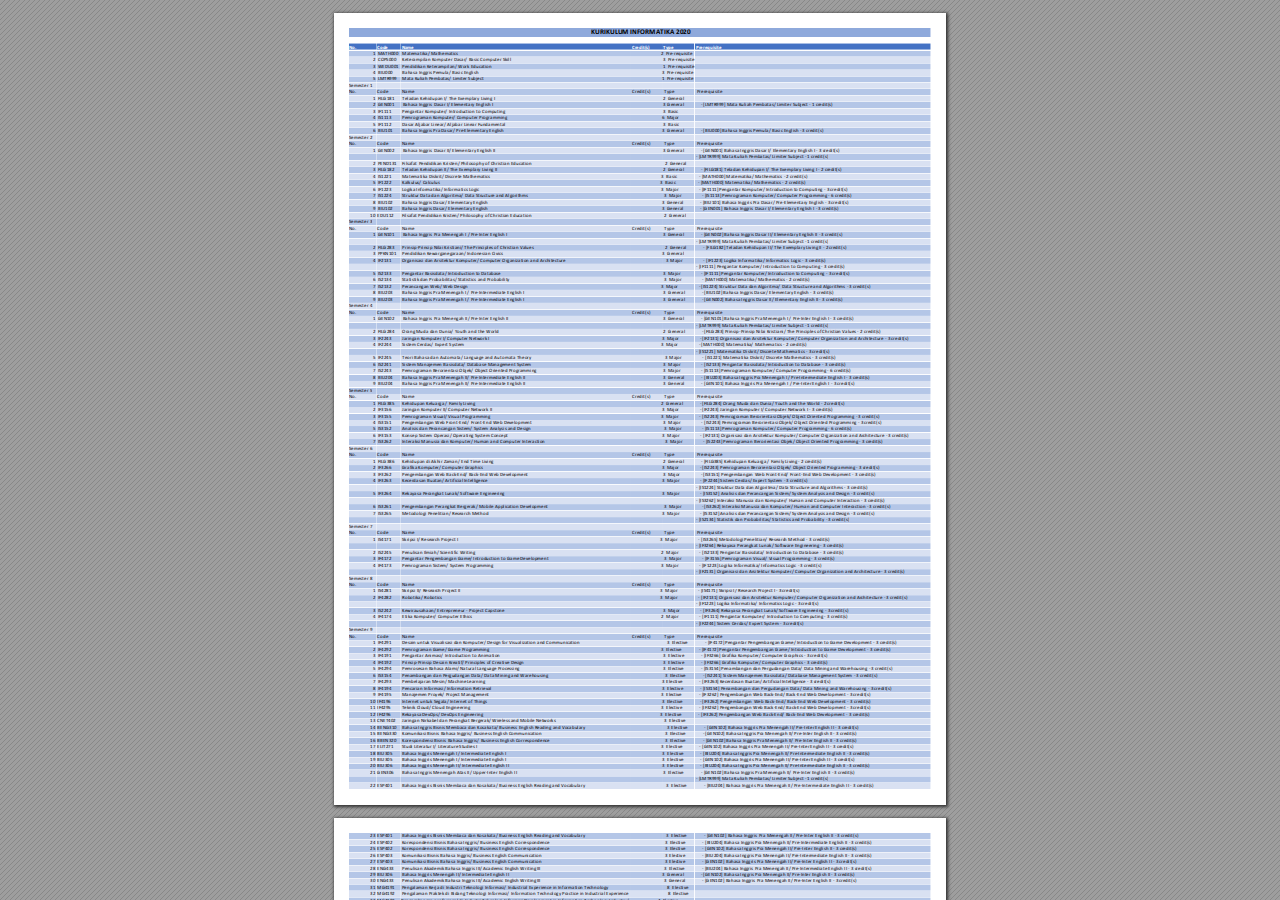
<file: IF_2020.html>
<!DOCTYPE html>
<!-- Created by pdf2htmlEX (https://github.com/pdf2htmlEX/pdf2htmlEX) -->
<html xmlns="http://www.w3.org/1999/xhtml">
<head>
<meta charset="utf-8"/>
<meta name="generator" content="pdf2htmlEX"/>
<meta http-equiv="X-UA-Compatible" content="IE=edge,chrome=1"/>
<style type="text/css">
/*! 
 * Base CSS for pdf2htmlEX
 * Copyright 2012,2013 Lu Wang <coolwanglu@gmail.com> 
 * https://github.com/pdf2htmlEX/pdf2htmlEX/blob/master/share/LICENSE
 */#sidebar{position:absolute;top:0;left:0;bottom:0;width:250px;padding:0;margin:0;overflow:auto}#page-container{position:absolute;top:0;left:0;margin:0;padding:0;border:0}@media screen{#sidebar.opened+#page-container{left:250px}#page-container{bottom:0;right:0;overflow:auto}.loading-indicator{display:none}.loading-indicator.active{display:block;position:absolute;width:64px;height:64px;top:50%;left:50%;margin-top:-32px;margin-left:-32px}.loading-indicator img{position:absolute;top:0;left:0;bottom:0;right:0}}@media print{@page{margin:0}html{margin:0}body{margin:0;-webkit-print-color-adjust:exact}#sidebar{display:none}#page-container{width:auto;height:auto;overflow:visible;background-color:transparent}.d{display:none}}.pf{position:relative;background-color:white;overflow:hidden;margin:0;border:0}.pc{position:absolute;border:0;padding:0;margin:0;top:0;left:0;width:100%;height:100%;overflow:hidden;display:block;transform-origin:0 0;-ms-transform-origin:0 0;-webkit-transform-origin:0 0}.pc.opened{display:block}.bf{position:absolute;border:0;margin:0;top:0;bottom:0;width:100%;height:100%;-ms-user-select:none;-moz-user-select:none;-webkit-user-select:none;user-select:none}.bi{position:absolute;border:0;margin:0;-ms-user-select:none;-moz-user-select:none;-webkit-user-select:none;user-select:none}@media print{.pf{margin:0;box-shadow:none;page-break-after:always;page-break-inside:avoid}@-moz-document url-prefix(){.pf{overflow:visible;border:1px solid #fff}.pc{overflow:visible}}}.c{position:absolute;border:0;padding:0;margin:0;overflow:hidden;display:block}.t{position:absolute;white-space:pre;font-size:1px;transform-origin:0 100%;-ms-transform-origin:0 100%;-webkit-transform-origin:0 100%;unicode-bidi:bidi-override;-moz-font-feature-settings:"liga" 0}.t:after{content:''}.t:before{content:'';display:inline-block}.t span{position:relative;unicode-bidi:bidi-override}._{display:inline-block;color:transparent;z-index:-1}::selection{background:rgba(127,255,255,0.4)}::-moz-selection{background:rgba(127,255,255,0.4)}.pi{display:none}.d{position:absolute;transform-origin:0 100%;-ms-transform-origin:0 100%;-webkit-transform-origin:0 100%}.it{border:0;background-color:rgba(255,255,255,0.0)}.ir:hover{cursor:pointer}</style>
<style type="text/css">
/*! 
 * Fancy styles for pdf2htmlEX
 * Copyright 2012,2013 Lu Wang <coolwanglu@gmail.com> 
 * https://github.com/pdf2htmlEX/pdf2htmlEX/blob/master/share/LICENSE
 */@keyframes fadein{from{opacity:0}to{opacity:1}}@-webkit-keyframes fadein{from{opacity:0}to{opacity:1}}@keyframes swing{0{transform:rotate(0)}10%{transform:rotate(0)}90%{transform:rotate(720deg)}100%{transform:rotate(720deg)}}@-webkit-keyframes swing{0{-webkit-transform:rotate(0)}10%{-webkit-transform:rotate(0)}90%{-webkit-transform:rotate(720deg)}100%{-webkit-transform:rotate(720deg)}}@media screen{#sidebar{background-color:#2f3236;background-image:url("[data-uri]")}#outline{font-family:Georgia,Times,"Times New Roman",serif;font-size:13px;margin:2em 1em}#outline ul{padding:0}#outline li{list-style-type:none;margin:1em 0}#outline li>ul{margin-left:1em}#outline a,#outline a:visited,#outline a:hover,#outline a:active{line-height:1.2;color:#e8e8e8;text-overflow:ellipsis;white-space:nowrap;text-decoration:none;display:block;overflow:hidden;outline:0}#outline a:hover{color:#0cf}#page-container{background-color:#9e9e9e;background-image:url("[data-uri]");-webkit-transition:left 500ms;transition:left 500ms}.pf{margin:13px auto;box-shadow:1px 1px 3px 1px #333;border-collapse:separate}.pc.opened{-webkit-animation:fadein 100ms;animation:fadein 100ms}.loading-indicator.active{-webkit-animation:swing 1.5s ease-in-out .01s infinite alternate none;animation:swing 1.5s ease-in-out .01s infinite alternate none}.checked{background:no-repeat url([data-uri])}}</style>
<style type="text/css">
.ff0{font-family:sans-serif;visibility:hidden;}
@font-face{font-family:ff1;src:url('[data-uri]')format("woff");}.ff1{font-family:ff1;line-height:1.201172;font-style:normal;font-weight:normal;visibility:visible;}
@font-face{font-family:ff2;src:url('[data-uri]')format("woff");}.ff2{font-family:ff2;line-height:1.172852;font-style:normal;font-weight:normal;visibility:visible;}
.m0{transform:matrix(0.250000,0.000000,0.000000,0.250000,0,0);-ms-transform:matrix(0.250000,0.000000,0.000000,0.250000,0,0);-webkit-transform:matrix(0.250000,0.000000,0.000000,0.250000,0,0);}
.v0{vertical-align:0.000000px;}
.ls0{letter-spacing:-0.009120px;}
.ls1{letter-spacing:0.000000px;}
.ls2{letter-spacing:0.102400px;}
.sc_{text-shadow:none;}
.sc0{text-shadow:-0.015em 0 transparent,0 0.015em transparent,0.015em 0 transparent,0 -0.015em  transparent;}
@media screen and (-webkit-min-device-pixel-ratio:0){
.sc_{-webkit-text-stroke:0px transparent;}
.sc0{-webkit-text-stroke:0.015em transparent;text-shadow:none;}
}
.ws0{word-spacing:0.000000px;}
._e{margin-left:-1.043040px;}
._7{width:1.003680px;}
._5{width:9.702240px;}
._b{width:15.265920px;}
._6{width:17.056800px;}
._10{width:21.760320px;}
._4f{width:23.291200px;}
._9{width:24.397440px;}
._57{width:27.797920px;}
._14{width:32.446560px;}
._51{width:34.607200px;}
._d{width:38.822880px;}
._18{width:43.152480px;}
._3{width:54.252800px;}
._1{width:55.590240px;}
._17{width:66.907200px;}
._42{width:68.009280px;}
._24{width:81.883680px;}
._0{width:83.055840px;}
._21{width:89.401440px;}
._4{width:90.542880px;}
._13{width:91.547360px;}
._59{width:155.986240px;}
._5d{width:228.656480px;}
._58{width:237.126880px;}
._5c{width:238.736480px;}
._5a{width:251.095520px;}
._5b{width:258.692000px;}
._4d{width:325.584320px;}
._41{width:348.259840px;}
._2a{width:399.172000px;}
._4c{width:435.438080px;}
._50{width:460.376800px;}
._3c{width:462.561280px;}
._46{width:466.064320px;}
._38{width:478.895680px;}
._4e{width:491.408000px;}
._56{width:493.533440px;}
._33{width:504.774880px;}
._28{width:525.556960px;}
._36{width:526.895200px;}
._32{width:527.997280px;}
._37{width:531.382240px;}
._1e{width:532.385920px;}
._3b{width:538.467040px;}
._25{width:543.170560px;}
._34{width:550.550560px;}
._2e{width:556.021600px;}
._45{width:573.103840px;}
._55{width:584.828960px;}
._a{width:608.547520px;}
._54{width:614.230880px;}
._2c{width:617.147680px;}
._1a{width:619.253440px;}
._27{width:622.166080px;}
._53{width:624.149600px;}
._19{width:629.762560px;}
._1b{width:631.494400px;}
._1c{width:633.049120px;}
._29{width:637.713280px;}
._2b{width:648.360160px;}
._44{width:652.138720px;}
._2f{width:657.472000px;}
._1f{width:662.057440px;}
._1d{width:668.040160px;}
._3e{width:669.890080px;}
._15{width:671.976160px;}
._39{width:676.797760px;}
._16{width:677.958880px;}
._48{width:681.816160px;}
._c{width:683.685760px;}
._20{width:685.063360px;}
._43{width:686.283520px;}
._30{width:688.153120px;}
._3d{width:694.391680px;}
._26{width:695.788960px;}
._49{width:697.870880px;}
._47{width:705.451840px;}
._4b{width:710.761280px;}
._11{width:712.871200px;}
._3a{width:714.248800px;}
._23{width:726.981760px;}
._f{width:733.279360px;}
._52{width:737.274400px;}
._35{width:745.618720px;}
._40{width:755.616160px;}
._4a{width:764.546720px;}
._2d{width:771.871840px;}
._31{width:786.100480px;}
._3f{width:798.616960px;}
._8{width:808.889920px;}
._2{width:871.674080px;}
._12{width:872.807840px;}
._22{width:880.780960px;}
.fc2{color:transparent;}
.fc1{color:rgb(0,0,0);}
.fc0{color:rgb(255,255,255);}
.fs0{font-size:19.680000px;}
.fs1{font-size:28.800000px;}
.y0{bottom:-0.500000px;}
.y2{bottom:0.960000px;}
.y82{bottom:0.980000px;}
.y57{bottom:0.990000px;}
.y77{bottom:2.280000px;}
.y75{bottom:16.560000px;}
.y74{bottom:23.040000px;}
.y73{bottom:29.520000px;}
.y72{bottom:36.000000px;}
.y71{bottom:42.480000px;}
.y70{bottom:48.984000px;}
.y6f{bottom:55.464000px;}
.y6e{bottom:61.944000px;}
.y6d{bottom:68.424000px;}
.y6c{bottom:74.904000px;}
.y6b{bottom:81.384000px;}
.y6a{bottom:87.864000px;}
.y69{bottom:94.344000px;}
.y68{bottom:100.820000px;}
.y67{bottom:107.300000px;}
.y66{bottom:113.780000px;}
.y65{bottom:120.260000px;}
.y64{bottom:126.740000px;}
.y63{bottom:133.220000px;}
.y62{bottom:139.700000px;}
.y61{bottom:146.180000px;}
.y60{bottom:152.660000px;}
.y5f{bottom:159.140000px;}
.y5e{bottom:165.620000px;}
.y5d{bottom:172.100000px;}
.y5c{bottom:178.580000px;}
.y5b{bottom:185.060000px;}
.y5a{bottom:191.540000px;}
.y59{bottom:198.020000px;}
.y58{bottom:204.500000px;}
.y56{bottom:210.980000px;}
.y55{bottom:217.490000px;}
.y54{bottom:223.970000px;}
.y53{bottom:230.450000px;}
.y52{bottom:236.930000px;}
.y51{bottom:243.410000px;}
.y50{bottom:249.890000px;}
.y4f{bottom:256.370000px;}
.y4e{bottom:262.850000px;}
.y4d{bottom:269.330000px;}
.y4c{bottom:275.810000px;}
.y4b{bottom:282.290000px;}
.y4a{bottom:288.770000px;}
.y49{bottom:295.250000px;}
.y48{bottom:301.730000px;}
.y47{bottom:308.210000px;}
.y46{bottom:314.690000px;}
.y45{bottom:321.170000px;}
.y44{bottom:327.650000px;}
.y43{bottom:334.130000px;}
.y42{bottom:340.610000px;}
.y41{bottom:347.090000px;}
.y40{bottom:353.570000px;}
.y3f{bottom:360.050000px;}
.y3e{bottom:366.530000px;}
.y3d{bottom:373.010000px;}
.y3c{bottom:379.510000px;}
.y3b{bottom:385.990000px;}
.y3a{bottom:392.470000px;}
.y39{bottom:398.950000px;}
.y38{bottom:405.430000px;}
.y37{bottom:411.910000px;}
.y36{bottom:418.390000px;}
.y35{bottom:424.870000px;}
.y34{bottom:431.350000px;}
.y33{bottom:437.830000px;}
.y32{bottom:444.310000px;}
.y31{bottom:450.790000px;}
.y30{bottom:457.270000px;}
.y2f{bottom:463.750000px;}
.y2e{bottom:470.230000px;}
.y2d{bottom:476.710000px;}
.y2c{bottom:483.190000px;}
.y2b{bottom:489.670000px;}
.y2a{bottom:496.150000px;}
.y29{bottom:502.630000px;}
.y28{bottom:509.110000px;}
.y27{bottom:515.590000px;}
.y26{bottom:522.070000px;}
.y25{bottom:528.550000px;}
.y24{bottom:535.030000px;}
.y23{bottom:541.510000px;}
.y22{bottom:548.020000px;}
.y21{bottom:554.500000px;}
.y20{bottom:560.980000px;}
.y1f{bottom:567.460000px;}
.y1e{bottom:573.940000px;}
.y1d{bottom:580.420000px;}
.y1c{bottom:586.900000px;}
.y1b{bottom:593.380000px;}
.y1a{bottom:599.860000px;}
.y19{bottom:606.340000px;}
.y18{bottom:612.820000px;}
.y17{bottom:619.300000px;}
.y16{bottom:625.780000px;}
.y8f{bottom:628.780000px;}
.y15{bottom:632.260000px;}
.y8e{bottom:635.260000px;}
.y14{bottom:638.740000px;}
.y8d{bottom:641.740000px;}
.y13{bottom:645.220000px;}
.y8c{bottom:648.220000px;}
.y12{bottom:651.700000px;}
.y8b{bottom:654.700000px;}
.y11{bottom:658.180000px;}
.y8a{bottom:661.180000px;}
.y10{bottom:664.660000px;}
.y89{bottom:667.660000px;}
.yf{bottom:671.140000px;}
.y88{bottom:674.140000px;}
.ye{bottom:677.620000px;}
.y87{bottom:680.620000px;}
.yd{bottom:684.100000px;}
.y86{bottom:687.100000px;}
.yc{bottom:690.580000px;}
.y85{bottom:693.580000px;}
.yb{bottom:697.060000px;}
.y84{bottom:700.060000px;}
.ya{bottom:703.540000px;}
.y83{bottom:706.540000px;}
.y9{bottom:710.020000px;}
.y81{bottom:713.020000px;}
.y8{bottom:716.520000px;}
.y80{bottom:719.520000px;}
.y7{bottom:723.000000px;}
.y7f{bottom:726.000000px;}
.y6{bottom:729.480000px;}
.y7e{bottom:732.480000px;}
.y5{bottom:735.960000px;}
.y7d{bottom:738.960000px;}
.y4{bottom:742.440000px;}
.y7c{bottom:745.440000px;}
.y3{bottom:748.920000px;}
.y7b{bottom:751.920000px;}
.y1{bottom:755.400000px;}
.y7a{bottom:758.400000px;}
.y79{bottom:764.880000px;}
.y76{bottom:767.880000px;}
.y78{bottom:771.360000px;}
.h2{height:5.520000px;}
.h5{height:5.544000px;}
.h6{height:9.000000px;}
.h4{height:19.574297px;}
.h3{height:20.150859px;}
.h7{height:29.489062px;}
.h0{height:792.000000px;}
.h1{height:792.500000px;}
.w4{width:229.100000px;}
.w3{width:580.920000px;}
.w2{width:581.400000px;}
.w0{width:612.000000px;}
.w1{width:612.500000px;}
.x0{left:0.000000px;}
.x1{left:15.120000px;}
.x4{left:21.240000px;}
.x2{left:23.760000px;}
.x6{left:67.344000px;}
.x5{left:241.490000px;}
.x7{left:309.070000px;}
.x3{left:346.510000px;}
@media print{
.v0{vertical-align:0.000000pt;}
.ls0{letter-spacing:-0.012160pt;}
.ls1{letter-spacing:0.000000pt;}
.ls2{letter-spacing:0.136533pt;}
.ws0{word-spacing:0.000000pt;}
._e{margin-left:-1.390720pt;}
._7{width:1.338240pt;}
._5{width:12.936320pt;}
._b{width:20.354560pt;}
._6{width:22.742400pt;}
._10{width:29.013760pt;}
._4f{width:31.054933pt;}
._9{width:32.529920pt;}
._57{width:37.063893pt;}
._14{width:43.262080pt;}
._51{width:46.142933pt;}
._d{width:51.763840pt;}
._18{width:57.536640pt;}
._3{width:72.337067pt;}
._1{width:74.120320pt;}
._17{width:89.209600pt;}
._42{width:90.679040pt;}
._24{width:109.178240pt;}
._0{width:110.741120pt;}
._21{width:119.201920pt;}
._4{width:120.723840pt;}
._13{width:122.063147pt;}
._59{width:207.981653pt;}
._5d{width:304.875307pt;}
._58{width:316.169173pt;}
._5c{width:318.315307pt;}
._5a{width:334.794027pt;}
._5b{width:344.922667pt;}
._4d{width:434.112427pt;}
._41{width:464.346453pt;}
._2a{width:532.229333pt;}
._4c{width:580.584107pt;}
._50{width:613.835733pt;}
._3c{width:616.748373pt;}
._46{width:621.419093pt;}
._38{width:638.527573pt;}
._4e{width:655.210667pt;}
._56{width:658.044587pt;}
._33{width:673.033173pt;}
._28{width:700.742613pt;}
._36{width:702.526933pt;}
._32{width:703.996373pt;}
._37{width:708.509653pt;}
._1e{width:709.847893pt;}
._3b{width:717.956053pt;}
._25{width:724.227413pt;}
._34{width:734.067413pt;}
._2e{width:741.362133pt;}
._45{width:764.138453pt;}
._55{width:779.771947pt;}
._a{width:811.396693pt;}
._54{width:818.974507pt;}
._2c{width:822.863573pt;}
._1a{width:825.671253pt;}
._27{width:829.554773pt;}
._53{width:832.199467pt;}
._19{width:839.683413pt;}
._1b{width:841.992533pt;}
._1c{width:844.065493pt;}
._29{width:850.284373pt;}
._2b{width:864.480213pt;}
._44{width:869.518293pt;}
._2f{width:876.629333pt;}
._1f{width:882.743253pt;}
._1d{width:890.720213pt;}
._3e{width:893.186773pt;}
._15{width:895.968213pt;}
._39{width:902.397013pt;}
._16{width:903.945173pt;}
._48{width:909.088213pt;}
._c{width:911.581013pt;}
._20{width:913.417813pt;}
._43{width:915.044693pt;}
._30{width:917.537493pt;}
._3d{width:925.855573pt;}
._26{width:927.718613pt;}
._49{width:930.494507pt;}
._47{width:940.602453pt;}
._4b{width:947.681707pt;}
._11{width:950.494933pt;}
._3a{width:952.331733pt;}
._23{width:969.309013pt;}
._f{width:977.705813pt;}
._52{width:983.032533pt;}
._35{width:994.158293pt;}
._40{width:1007.488213pt;}
._4a{width:1019.395627pt;}
._2d{width:1029.162453pt;}
._31{width:1048.133973pt;}
._3f{width:1064.822613pt;}
._8{width:1078.519893pt;}
._2{width:1162.232107pt;}
._12{width:1163.743787pt;}
._22{width:1174.374613pt;}
.fs0{font-size:26.240000pt;}
.fs1{font-size:38.400000pt;}
.y0{bottom:-0.666667pt;}
.y2{bottom:1.280000pt;}
.y82{bottom:1.306667pt;}
.y57{bottom:1.320000pt;}
.y77{bottom:3.040000pt;}
.y75{bottom:22.080000pt;}
.y74{bottom:30.720000pt;}
.y73{bottom:39.360000pt;}
.y72{bottom:48.000000pt;}
.y71{bottom:56.640000pt;}
.y70{bottom:65.312000pt;}
.y6f{bottom:73.952000pt;}
.y6e{bottom:82.592000pt;}
.y6d{bottom:91.232000pt;}
.y6c{bottom:99.872000pt;}
.y6b{bottom:108.512000pt;}
.y6a{bottom:117.152000pt;}
.y69{bottom:125.792000pt;}
.y68{bottom:134.426667pt;}
.y67{bottom:143.066667pt;}
.y66{bottom:151.706667pt;}
.y65{bottom:160.346667pt;}
.y64{bottom:168.986667pt;}
.y63{bottom:177.626667pt;}
.y62{bottom:186.266667pt;}
.y61{bottom:194.906667pt;}
.y60{bottom:203.546667pt;}
.y5f{bottom:212.186667pt;}
.y5e{bottom:220.826667pt;}
.y5d{bottom:229.466667pt;}
.y5c{bottom:238.106667pt;}
.y5b{bottom:246.746667pt;}
.y5a{bottom:255.386667pt;}
.y59{bottom:264.026667pt;}
.y58{bottom:272.666667pt;}
.y56{bottom:281.306667pt;}
.y55{bottom:289.986667pt;}
.y54{bottom:298.626667pt;}
.y53{bottom:307.266667pt;}
.y52{bottom:315.906667pt;}
.y51{bottom:324.546667pt;}
.y50{bottom:333.186667pt;}
.y4f{bottom:341.826667pt;}
.y4e{bottom:350.466667pt;}
.y4d{bottom:359.106667pt;}
.y4c{bottom:367.746667pt;}
.y4b{bottom:376.386667pt;}
.y4a{bottom:385.026667pt;}
.y49{bottom:393.666667pt;}
.y48{bottom:402.306667pt;}
.y47{bottom:410.946667pt;}
.y46{bottom:419.586667pt;}
.y45{bottom:428.226667pt;}
.y44{bottom:436.866667pt;}
.y43{bottom:445.506667pt;}
.y42{bottom:454.146667pt;}
.y41{bottom:462.786667pt;}
.y40{bottom:471.426667pt;}
.y3f{bottom:480.066667pt;}
.y3e{bottom:488.706667pt;}
.y3d{bottom:497.346667pt;}
.y3c{bottom:506.013333pt;}
.y3b{bottom:514.653333pt;}
.y3a{bottom:523.293333pt;}
.y39{bottom:531.933333pt;}
.y38{bottom:540.573333pt;}
.y37{bottom:549.213333pt;}
.y36{bottom:557.853333pt;}
.y35{bottom:566.493333pt;}
.y34{bottom:575.133333pt;}
.y33{bottom:583.773333pt;}
.y32{bottom:592.413333pt;}
.y31{bottom:601.053333pt;}
.y30{bottom:609.693333pt;}
.y2f{bottom:618.333333pt;}
.y2e{bottom:626.973333pt;}
.y2d{bottom:635.613333pt;}
.y2c{bottom:644.253333pt;}
.y2b{bottom:652.893333pt;}
.y2a{bottom:661.533333pt;}
.y29{bottom:670.173333pt;}
.y28{bottom:678.813333pt;}
.y27{bottom:687.453333pt;}
.y26{bottom:696.093333pt;}
.y25{bottom:704.733333pt;}
.y24{bottom:713.373333pt;}
.y23{bottom:722.013333pt;}
.y22{bottom:730.693333pt;}
.y21{bottom:739.333333pt;}
.y20{bottom:747.973333pt;}
.y1f{bottom:756.613333pt;}
.y1e{bottom:765.253333pt;}
.y1d{bottom:773.893333pt;}
.y1c{bottom:782.533333pt;}
.y1b{bottom:791.173333pt;}
.y1a{bottom:799.813333pt;}
.y19{bottom:808.453333pt;}
.y18{bottom:817.093333pt;}
.y17{bottom:825.733333pt;}
.y16{bottom:834.373333pt;}
.y8f{bottom:838.373333pt;}
.y15{bottom:843.013333pt;}
.y8e{bottom:847.013333pt;}
.y14{bottom:851.653333pt;}
.y8d{bottom:855.653333pt;}
.y13{bottom:860.293333pt;}
.y8c{bottom:864.293333pt;}
.y12{bottom:868.933333pt;}
.y8b{bottom:872.933333pt;}
.y11{bottom:877.573333pt;}
.y8a{bottom:881.573333pt;}
.y10{bottom:886.213333pt;}
.y89{bottom:890.213333pt;}
.yf{bottom:894.853333pt;}
.y88{bottom:898.853333pt;}
.ye{bottom:903.493333pt;}
.y87{bottom:907.493333pt;}
.yd{bottom:912.133333pt;}
.y86{bottom:916.133333pt;}
.yc{bottom:920.773333pt;}
.y85{bottom:924.773333pt;}
.yb{bottom:929.413333pt;}
.y84{bottom:933.413333pt;}
.ya{bottom:938.053333pt;}
.y83{bottom:942.053333pt;}
.y9{bottom:946.693333pt;}
.y81{bottom:950.693333pt;}
.y8{bottom:955.360000pt;}
.y80{bottom:959.360000pt;}
.y7{bottom:964.000000pt;}
.y7f{bottom:968.000000pt;}
.y6{bottom:972.640000pt;}
.y7e{bottom:976.640000pt;}
.y5{bottom:981.280000pt;}
.y7d{bottom:985.280000pt;}
.y4{bottom:989.920000pt;}
.y7c{bottom:993.920000pt;}
.y3{bottom:998.560000pt;}
.y7b{bottom:1002.560000pt;}
.y1{bottom:1007.200000pt;}
.y7a{bottom:1011.200000pt;}
.y79{bottom:1019.840000pt;}
.y76{bottom:1023.840000pt;}
.y78{bottom:1028.480000pt;}
.h2{height:7.360000pt;}
.h5{height:7.392000pt;}
.h6{height:12.000000pt;}
.h4{height:26.099062pt;}
.h3{height:26.867812pt;}
.h7{height:39.318750pt;}
.h0{height:1056.000000pt;}
.h1{height:1056.666667pt;}
.w4{width:305.466667pt;}
.w3{width:774.560000pt;}
.w2{width:775.200000pt;}
.w0{width:816.000000pt;}
.w1{width:816.666667pt;}
.x0{left:0.000000pt;}
.x1{left:20.160000pt;}
.x4{left:28.320000pt;}
.x2{left:31.680000pt;}
.x6{left:89.792000pt;}
.x5{left:321.986667pt;}
.x7{left:412.093333pt;}
.x3{left:462.013333pt;}
}
</style>
<script>
/*
 Copyright 2012 Mozilla Foundation 
 Copyright 2013 Lu Wang <coolwanglu@gmail.com>
 Apachine License Version 2.0 
*/
(function(){function b(a,b,e,f){var c=(a.className||"").split(/\s+/g);""===c[0]&&c.shift();var d=c.indexOf(b);0>d&&e&&c.push(b);0<=d&&f&&c.splice(d,1);a.className=c.join(" ");return 0<=d}if(!("classList"in document.createElement("div"))){var e={add:function(a){b(this.element,a,!0,!1)},contains:function(a){return b(this.element,a,!1,!1)},remove:function(a){b(this.element,a,!1,!0)},toggle:function(a){b(this.element,a,!0,!0)}};Object.defineProperty(HTMLElement.prototype,"classList",{get:function(){if(this._classList)return this._classList;
var a=Object.create(e,{element:{value:this,writable:!1,enumerable:!0}});Object.defineProperty(this,"_classList",{value:a,writable:!1,enumerable:!1});return a},enumerable:!0})}})();
</script>
<script>
(function(){/*
 pdf2htmlEX.js: Core UI functions for pdf2htmlEX 
 Copyright 2012,2013 Lu Wang <coolwanglu@gmail.com> and other contributors 
 https://github.com/pdf2htmlEX/pdf2htmlEX/blob/master/share/LICENSE 
*/
var pdf2htmlEX=window.pdf2htmlEX=window.pdf2htmlEX||{},CSS_CLASS_NAMES={page_frame:"pf",page_content_box:"pc",page_data:"pi",background_image:"bi",link:"l",input_radio:"ir",__dummy__:"no comma"},DEFAULT_CONFIG={container_id:"page-container",sidebar_id:"sidebar",outline_id:"outline",loading_indicator_cls:"loading-indicator",preload_pages:3,render_timeout:100,scale_step:0.9,key_handler:!0,hashchange_handler:!0,view_history_handler:!0,__dummy__:"no comma"},EPS=1E-6;
function invert(a){var b=a[0]*a[3]-a[1]*a[2];return[a[3]/b,-a[1]/b,-a[2]/b,a[0]/b,(a[2]*a[5]-a[3]*a[4])/b,(a[1]*a[4]-a[0]*a[5])/b]}function transform(a,b){return[a[0]*b[0]+a[2]*b[1]+a[4],a[1]*b[0]+a[3]*b[1]+a[5]]}function get_page_number(a){return parseInt(a.getAttribute("data-page-no"),16)}function disable_dragstart(a){for(var b=0,c=a.length;b<c;++b)a[b].addEventListener("dragstart",function(){return!1},!1)}
function clone_and_extend_objs(a){for(var b={},c=0,e=arguments.length;c<e;++c){var h=arguments[c],d;for(d in h)h.hasOwnProperty(d)&&(b[d]=h[d])}return b}
function Page(a){if(a){this.shown=this.loaded=!1;this.page=a;this.num=get_page_number(a);this.original_height=a.clientHeight;this.original_width=a.clientWidth;var b=a.getElementsByClassName(CSS_CLASS_NAMES.page_content_box)[0];b&&(this.content_box=b,this.original_scale=this.cur_scale=this.original_height/b.clientHeight,this.page_data=JSON.parse(a.getElementsByClassName(CSS_CLASS_NAMES.page_data)[0].getAttribute("data-data")),this.ctm=this.page_data.ctm,this.ictm=invert(this.ctm),this.loaded=!0)}}
Page.prototype={hide:function(){this.loaded&&this.shown&&(this.content_box.classList.remove("opened"),this.shown=!1)},show:function(){this.loaded&&!this.shown&&(this.content_box.classList.add("opened"),this.shown=!0)},rescale:function(a){this.cur_scale=0===a?this.original_scale:a;this.loaded&&(a=this.content_box.style,a.msTransform=a.webkitTransform=a.transform="scale("+this.cur_scale.toFixed(3)+")");a=this.page.style;a.height=this.original_height*this.cur_scale+"px";a.width=this.original_width*this.cur_scale+
"px"},view_position:function(){var a=this.page,b=a.parentNode;return[b.scrollLeft-a.offsetLeft-a.clientLeft,b.scrollTop-a.offsetTop-a.clientTop]},height:function(){return this.page.clientHeight},width:function(){return this.page.clientWidth}};function Viewer(a){this.config=clone_and_extend_objs(DEFAULT_CONFIG,0<arguments.length?a:{});this.pages_loading=[];this.init_before_loading_content();var b=this;document.addEventListener("DOMContentLoaded",function(){b.init_after_loading_content()},!1)}
Viewer.prototype={scale:1,cur_page_idx:0,first_page_idx:0,init_before_loading_content:function(){this.pre_hide_pages()},initialize_radio_button:function(){for(var a=document.getElementsByClassName(CSS_CLASS_NAMES.input_radio),b=0;b<a.length;b++)a[b].addEventListener("click",function(){this.classList.toggle("checked")})},init_after_loading_content:function(){this.sidebar=document.getElementById(this.config.sidebar_id);this.outline=document.getElementById(this.config.outline_id);this.container=document.getElementById(this.config.container_id);
this.loading_indicator=document.getElementsByClassName(this.config.loading_indicator_cls)[0];for(var a=!0,b=this.outline.childNodes,c=0,e=b.length;c<e;++c)if("ul"===b[c].nodeName.toLowerCase()){a=!1;break}a||this.sidebar.classList.add("opened");this.find_pages();if(0!=this.pages.length){disable_dragstart(document.getElementsByClassName(CSS_CLASS_NAMES.background_image));this.config.key_handler&&this.register_key_handler();var h=this;this.config.hashchange_handler&&window.addEventListener("hashchange",
function(a){h.navigate_to_dest(document.location.hash.substring(1))},!1);this.config.view_history_handler&&window.addEventListener("popstate",function(a){a.state&&h.navigate_to_dest(a.state)},!1);this.container.addEventListener("scroll",function(){h.update_page_idx();h.schedule_render(!0)},!1);[this.container,this.outline].forEach(function(a){a.addEventListener("click",h.link_handler.bind(h),!1)});this.initialize_radio_button();this.render()}},find_pages:function(){for(var a=[],b={},c=this.container.childNodes,
e=0,h=c.length;e<h;++e){var d=c[e];d.nodeType===Node.ELEMENT_NODE&&d.classList.contains(CSS_CLASS_NAMES.page_frame)&&(d=new Page(d),a.push(d),b[d.num]=a.length-1)}this.pages=a;this.page_map=b},load_page:function(a,b,c){var e=this.pages;if(!(a>=e.length||(e=e[a],e.loaded||this.pages_loading[a]))){var e=e.page,h=e.getAttribute("data-page-url");if(h){this.pages_loading[a]=!0;var d=e.getElementsByClassName(this.config.loading_indicator_cls)[0];"undefined"===typeof d&&(d=this.loading_indicator.cloneNode(!0),
d.classList.add("active"),e.appendChild(d));var f=this,g=new XMLHttpRequest;g.open("GET",h,!0);g.onload=function(){if(200===g.status||0===g.status){var b=document.createElement("div");b.innerHTML=g.responseText;for(var d=null,b=b.childNodes,e=0,h=b.length;e<h;++e){var p=b[e];if(p.nodeType===Node.ELEMENT_NODE&&p.classList.contains(CSS_CLASS_NAMES.page_frame)){d=p;break}}b=f.pages[a];f.container.replaceChild(d,b.page);b=new Page(d);f.pages[a]=b;b.hide();b.rescale(f.scale);disable_dragstart(d.getElementsByClassName(CSS_CLASS_NAMES.background_image));
f.schedule_render(!1);c&&c(b)}delete f.pages_loading[a]};g.send(null)}void 0===b&&(b=this.config.preload_pages);0<--b&&(f=this,setTimeout(function(){f.load_page(a+1,b)},0))}},pre_hide_pages:function(){var a="@media screen{."+CSS_CLASS_NAMES.page_content_box+"{display:none;}}",b=document.createElement("style");b.styleSheet?b.styleSheet.cssText=a:b.appendChild(document.createTextNode(a));document.head.appendChild(b)},render:function(){for(var a=this.container,b=a.scrollTop,c=a.clientHeight,a=b-c,b=
b+c+c,c=this.pages,e=0,h=c.length;e<h;++e){var d=c[e],f=d.page,g=f.offsetTop+f.clientTop,f=g+f.clientHeight;g<=b&&f>=a?d.loaded?d.show():this.load_page(e):d.hide()}},update_page_idx:function(){var a=this.pages,b=a.length;if(!(2>b)){for(var c=this.container,e=c.scrollTop,c=e+c.clientHeight,h=-1,d=b,f=d-h;1<f;){var g=h+Math.floor(f/2),f=a[g].page;f.offsetTop+f.clientTop+f.clientHeight>=e?d=g:h=g;f=d-h}this.first_page_idx=d;for(var g=h=this.cur_page_idx,k=0;d<b;++d){var f=a[d].page,l=f.offsetTop+f.clientTop,
f=f.clientHeight;if(l>c)break;f=(Math.min(c,l+f)-Math.max(e,l))/f;if(d===h&&Math.abs(f-1)<=EPS){g=h;break}f>k&&(k=f,g=d)}this.cur_page_idx=g}},schedule_render:function(a){if(void 0!==this.render_timer){if(!a)return;clearTimeout(this.render_timer)}var b=this;this.render_timer=setTimeout(function(){delete b.render_timer;b.render()},this.config.render_timeout)},register_key_handler:function(){var a=this;window.addEventListener("DOMMouseScroll",function(b){if(b.ctrlKey){b.preventDefault();var c=a.container,
e=c.getBoundingClientRect(),c=[b.clientX-e.left-c.clientLeft,b.clientY-e.top-c.clientTop];a.rescale(Math.pow(a.config.scale_step,b.detail),!0,c)}},!1);window.addEventListener("keydown",function(b){var c=!1,e=b.ctrlKey||b.metaKey,h=b.altKey;switch(b.keyCode){case 61:case 107:case 187:e&&(a.rescale(1/a.config.scale_step,!0),c=!0);break;case 173:case 109:case 189:e&&(a.rescale(a.config.scale_step,!0),c=!0);break;case 48:e&&(a.rescale(0,!1),c=!0);break;case 33:h?a.scroll_to(a.cur_page_idx-1):a.container.scrollTop-=
a.container.clientHeight;c=!0;break;case 34:h?a.scroll_to(a.cur_page_idx+1):a.container.scrollTop+=a.container.clientHeight;c=!0;break;case 35:a.container.scrollTop=a.container.scrollHeight;c=!0;break;case 36:a.container.scrollTop=0,c=!0}c&&b.preventDefault()},!1)},rescale:function(a,b,c){var e=this.scale;this.scale=a=0===a?1:b?e*a:a;c||(c=[0,0]);b=this.container;c[0]+=b.scrollLeft;c[1]+=b.scrollTop;for(var h=this.pages,d=h.length,f=this.first_page_idx;f<d;++f){var g=h[f].page;if(g.offsetTop+g.clientTop>=
c[1])break}g=f-1;0>g&&(g=0);var g=h[g].page,k=g.clientWidth,f=g.clientHeight,l=g.offsetLeft+g.clientLeft,m=c[0]-l;0>m?m=0:m>k&&(m=k);k=g.offsetTop+g.clientTop;c=c[1]-k;0>c?c=0:c>f&&(c=f);for(f=0;f<d;++f)h[f].rescale(a);b.scrollLeft+=m/e*a+g.offsetLeft+g.clientLeft-m-l;b.scrollTop+=c/e*a+g.offsetTop+g.clientTop-c-k;this.schedule_render(!0)},fit_width:function(){var a=this.cur_page_idx;this.rescale(this.container.clientWidth/this.pages[a].width(),!0);this.scroll_to(a)},fit_height:function(){var a=this.cur_page_idx;
this.rescale(this.container.clientHeight/this.pages[a].height(),!0);this.scroll_to(a)},get_containing_page:function(a){for(;a;){if(a.nodeType===Node.ELEMENT_NODE&&a.classList.contains(CSS_CLASS_NAMES.page_frame)){a=get_page_number(a);var b=this.page_map;return a in b?this.pages[b[a]]:null}a=a.parentNode}return null},link_handler:function(a){var b=a.target,c=b.getAttribute("data-dest-detail");if(c){if(this.config.view_history_handler)try{var e=this.get_current_view_hash();window.history.replaceState(e,
"","#"+e);window.history.pushState(c,"","#"+c)}catch(h){}this.navigate_to_dest(c,this.get_containing_page(b));a.preventDefault()}},navigate_to_dest:function(a,b){try{var c=JSON.parse(a)}catch(e){return}if(c instanceof Array){var h=c[0],d=this.page_map;if(h in d){for(var f=d[h],h=this.pages[f],d=2,g=c.length;d<g;++d){var k=c[d];if(null!==k&&"number"!==typeof k)return}for(;6>c.length;)c.push(null);var g=b||this.pages[this.cur_page_idx],d=g.view_position(),d=transform(g.ictm,[d[0],g.height()-d[1]]),
g=this.scale,l=[0,0],m=!0,k=!1,n=this.scale;switch(c[1]){case "XYZ":l=[null===c[2]?d[0]:c[2]*n,null===c[3]?d[1]:c[3]*n];g=c[4];if(null===g||0===g)g=this.scale;k=!0;break;case "Fit":case "FitB":l=[0,0];k=!0;break;case "FitH":case "FitBH":l=[0,null===c[2]?d[1]:c[2]*n];k=!0;break;case "FitV":case "FitBV":l=[null===c[2]?d[0]:c[2]*n,0];k=!0;break;case "FitR":l=[c[2]*n,c[5]*n],m=!1,k=!0}if(k){this.rescale(g,!1);var p=this,c=function(a){l=transform(a.ctm,l);m&&(l[1]=a.height()-l[1]);p.scroll_to(f,l)};h.loaded?
c(h):(this.load_page(f,void 0,c),this.scroll_to(f))}}}},scroll_to:function(a,b){var c=this.pages;if(!(0>a||a>=c.length)){c=c[a].view_position();void 0===b&&(b=[0,0]);var e=this.container;e.scrollLeft+=b[0]-c[0];e.scrollTop+=b[1]-c[1]}},get_current_view_hash:function(){var a=[],b=this.pages[this.cur_page_idx];a.push(b.num);a.push("XYZ");var c=b.view_position(),c=transform(b.ictm,[c[0],b.height()-c[1]]);a.push(c[0]/this.scale);a.push(c[1]/this.scale);a.push(this.scale);return JSON.stringify(a)}};
pdf2htmlEX.Viewer=Viewer;})();
</script>
<script>
try{
pdf2htmlEX.defaultViewer = new pdf2htmlEX.Viewer({});
}catch(e){}
</script>
<title></title>
</head>
<body>
<div id="sidebar">
<div id="outline">
</div>
</div>
<div id="page-container">
<div id="pf1" class="pf w0 h0" data-page-no="1"><div class="pc pc1 w0 h0"><img class="bi x0 y0 w1 h1" alt="" src="[data-uri]"/><div class="c x1 y1 w2 h2"><div class="t m0 x0 h3 y2 ff1 fs0 fc0 sc0 ls0 ws0">No.<span class="_ _0"> </span><span class="ls1">Code<span class="_ _1"> </span>Name<span class="_ _2"> </span>Credit(s)<span class="_ _3"> </span>Type<span class="_ _4"> </span>Prerequisite</span></div></div><div class="c x1 y3 w2 h2"><div class="t m0 x2 h4 y2 ff2 fs0 fc1 sc0 ls1 ws0">1<span class="_ _5"> </span>MATH000<span class="_ _6"> </span>Matematika/ Mathemat<span class="_ _7"></span>ics<span class="_ _8"> </span>2<span class="_ _5"> </span>Pre-requisite</div></div><div class="c x1 y4 w2 h2"><div class="t m0 x2 h4 y2 ff2 fs0 fc1 sc0 ls1 ws0">2<span class="_ _5"> </span>COPS000<span class="_ _9"> </span>Keterampilan Komputer Dasar/ Basic Computer Skill<span class="_ _a"> </span>3<span class="_ _5"> </span>Pre-requisite</div></div><div class="c x1 y5 w2 h2"><div class="t m0 x2 h4 y2 ff2 fs0 fc1 sc0 ls1 ws0">3<span class="_ _5"> </span>WEDU001<span class="_ _b"> </span>Pendidikan Keterampilan/ Work Education<span class="_ _c"> </span>1<span class="_ _5"> </span>Pre-requisite</div></div><div class="c x1 y6 w2 h2"><div class="t m0 x2 h4 y2 ff2 fs0 fc1 sc0 ls1 ws0">4<span class="_ _5"> </span>BIU000<span class="_ _d"> </span>Bahasa Inggris Pemula/ Basic Engl<span class="_ _e"></span>ish<span class="_ _f"> </span>3<span class="_ _5"> </span>Pre-requisite</div></div><div class="c x1 y7 w2 h2"><div class="t m0 x2 h4 y2 ff2 fs0 fc1 sc0 ls1 ws0">5<span class="_ _5"> </span>LMTR999<span class="_ _10"> </span>Mata Kuliah Pembatas/ Limiter Subject<span class="_ _11"> </span>1<span class="_ _5"> </span>Pre-requisite</div></div><div class="c x1 y8 w2 h2"><div class="t m0 x0 h4 y2 ff2 fs0 fc1 sc0 ls1 ws0">Semester 1</div></div><div class="c x1 y9 w2 h5"><div class="t m0 x0 h4 y2 ff2 fs0 fc1 sc0 ls1 ws0">No.<span class="_ _0"> </span>Cod<span class="_ _7"></span>e<span class="_ _1"> </span>Name<span class="_ _12"> </span>Credit(s)<span class="_ _1"> </span>Type<span class="_ _13"> </span>Prerequisite</div></div><div class="c x1 ya w2 h2"><div class="t m0 x2 h4 y2 ff2 fs0 fc1 sc0 ls1 ws0">1<span class="_ _5"> </span>FILG181<span class="_ _14"> </span>Teladan Kehidupan I/ The Exemplary Living I<span class="_ _15"> </span>2<span class="_ _5"> </span>General</div></div><div class="c x1 yb w2 h2"><div class="t m0 x2 h4 y2 ff2 fs0 fc1 sc0 ls1 ws0">2<span class="_ _5"> </span>GEN001<span class="_ _14"> </span>Bahasa Inggris Dasar I/ Ele<span class="_ _e"></span>mentary English I<span class="_ _16"> </span>3<span class="_ _5"> </span>General<span class="_ _17"> </span>- [LMTR999] Mata Kuliah Pembatas/ Limiter Subject - 1 credit(s)</div></div><div class="c x1 yc w2 h2"><div class="t m0 x2 h4 y2 ff2 fs0 fc1 sc0 ls1 ws0">3<span class="_ _5"> </span>IF1111<span class="_ _18"> </span>Pengantar Komputer/ Introduction<span class="_ _7"></span> to Comput<span class="_ _7"></span>ing<span class="_ _19"> </span>3<span class="_ _5"> </span>Basic</div></div><div class="c x1 yd w2 h2"><div class="t m0 x2 h4 y2 ff2 fs0 fc1 sc0 ls1 ws0">4<span class="_ _5"> </span>IS1113<span class="_ _18"> </span>Pemrograman Komputer/ Compu<span class="_ _7"></span>ter Programming<span class="_ _1a"> </span>6<span class="_ _5"> </span>Major</div></div><div class="c x1 ye w2 h2"><div class="t m0 x2 h4 y2 ff2 fs0 fc1 sc0 ls1 ws0">5<span class="_ _5"> </span>IF1112<span class="_ _18"> </span>Dasar Aljabar Linear/ Aljabar Linear Fundamental<span class="_ _1b"> </span>3<span class="_ _5"> </span>Basic</div></div><div class="c x1 yf w2 h2"><div class="t m0 x2 h4 y2 ff2 fs0 fc1 sc0 ls1 ws0">6<span class="_ _5"> </span>BIU101<span class="_ _d"> </span>Bahasa Inggris Pra Dasar/ Pre<span class="_ _e"></span>-Elementary English<span class="_ _1c"> </span>3<span class="_ _5"> </span>General<span class="_ _17"> </span>- [BIU000] Bahasa Inggris Pemula/ Basic Engli<span class="_ _e"></span>sh - 3 credit(s)</div></div><div class="c x1 y10 w2 h2"><div class="t m0 x0 h4 y2 ff2 fs0 fc1 sc0 ls1 ws0">Semester 2</div></div><div class="c x1 y11 w2 h2"><div class="t m0 x0 h4 y2 ff2 fs0 fc1 sc0 ls1 ws0">No.<span class="_ _0"> </span>Cod<span class="_ _7"></span>e<span class="_ _1"> </span>Name<span class="_ _12"> </span>Credit(s)<span class="_ _1"> </span>Type<span class="_ _13"> </span>Prerequisite</div></div><div class="c x1 y12 w2 h2"><div class="t m0 x2 h4 y2 ff2 fs0 fc1 sc0 ls1 ws0">1<span class="_ _5"> </span>GEN002<span class="_ _14"> </span>Bahasa Inggris Dasar II/ El<span class="_ _e"></span>ementary English II<span class="_ _1d"> </span>3<span class="_ _5"> </span>General<span class="_ _17"> </span>- [GEN001] Bahasa Inggris Dasar I/ Elementary English I - 3 c<span class="_ _e"></span>redit(s)</div></div><div class="c x1 y13 w2 h2"><div class="t m0 x3 h4 y2 ff2 fs0 fc1 sc0 ls1 ws0">- [LMTR999] Mata Kuliah Pembatas/ Limiter Subject - 1 credit(s)</div></div><div class="c x1 y14 w2 h2"><div class="t m0 x2 h4 y2 ff2 fs0 fc1 sc0 ls1 ws0">2<span class="_ _5"> </span>PEND131<span class="_ _10"> </span>Filsafat<span class="_ _7"></span> Pendidikan Kristen/ Philosophy of Christian Edu<span class="_ _7"></span>cation<span class="_ _1e"> </span>2<span class="_ _5"> </span>General</div></div><div class="c x1 y15 w2 h2"><div class="t m0 x2 h4 y2 ff2 fs0 fc1 sc0 ls1 ws0">3<span class="_ _5"> </span>FILG182<span class="_ _14"> </span>Teladan Kehidupan II/ The Exemplary Living II<span class="_ _1f"> </span>2<span class="_ _5"> </span>General<span class="_ _17"> </span>- [FILG181] Teladan Kehidupa<span class="_ _7"></span>n I/ The Exemplary Living I - 2 cre<span class="_ _e"></span>dit(s)</div></div><div class="c x1 y16 w2 h2"><div class="t m0 x2 h4 y2 ff2 fs0 fc1 sc0 ls1 ws0">4<span class="_ _5"> </span>IS1221<span class="_ _18"> </span>Matematika Diskrit/ Discrete<span class="_ _e"></span> Mathematics<span class="_ _20"> </span>3<span class="_ _5"> </span>Basic<span class="_ _21"> </span>- [MATH000] Mat<span class="_ _7"></span>ematika/ Mathematics - 2 credit(s)</div></div><div class="c x1 y17 w2 h2"><div class="t m0 x2 h4 y2 ff2 fs0 fc1 sc0 ls1 ws0">5<span class="_ _5"> </span>IF1222<span class="_ _18"> </span>Kalkulus/ Calculus<span class="_ _22"> </span>3<span class="_ _5"> </span>Basic<span class="_ _21"> </span>- [MATH000] Mat<span class="_ _7"></span>ematika/ Mathematics - 2 credit(s)</div></div><div class="c x1 y18 w2 h2"><div class="t m0 x2 h4 y2 ff2 fs0 fc1 sc0 ls1 ws0">6<span class="_ _5"> </span>IF1223<span class="_ _18"> </span>Logika Informatika/ Info<span class="_ _7"></span>rmatics Logic<span class="_ _23"> </span>3<span class="_ _5"> </span>Major<span class="_ _24"> </span>- [IF1111] Pengantar Kompu<span class="_ _7"></span>ter/ Introduction to Com<span class="_ _7"></span>puting - 3 credit(s)</div></div><div class="c x1 y19 w2 h2"><div class="t m0 x2 h4 y2 ff2 fs0 fc1 sc0 ls1 ws0">7<span class="_ _5"> </span>IS1224<span class="_ _18"> </span>Struktur Data dan<span class="_ _7"></span> Algoritma/ Data Structure and Algorithms<span class="_ _25"> </span>3<span class="_ _5"> </span>Major<span class="_ _24"> </span>- [IS1113] Pemrograman Kompu<span class="_ _7"></span>ter/ Computer Programming - 6 credit(s)</div></div><div class="c x1 y1a w2 h2"><div class="t m0 x2 h4 y2 ff2 fs0 fc1 sc0 ls1 ws0">8<span class="_ _5"> </span>BIU102<span class="_ _d"> </span>Bahasa Inggris Dasar/ Elementary English<span class="_ _26"> </span>3<span class="_ _5"> </span>General<span class="_ _17"> </span>- [BIU101] Bahasa Inggris Pra Dasar/ Pre-Ele<span class="_ _e"></span>mentary English - 3 credit(s)</div></div><div class="c x1 y1b w2 h2"><div class="t m0 x2 h4 y2 ff2 fs0 fc1 sc0 ls1 ws0">9<span class="_ _5"> </span>BIU102<span class="_ _d"> </span>Bahasa Inggris Dasar/ Elementary English<span class="_ _26"> </span>3<span class="_ _5"> </span>General<span class="_ _17"> </span>- [GEN001] Bahasa Inggris Dasar I/ Elementary English I - 3 c<span class="_ _e"></span>redit(s)</div></div><div class="c x1 y1c w2 h2"><div class="t m0 x4 h4 y2 ff2 fs0 fc1 sc0 ls2 ws0">10<span class="_ _5"> </span><span class="ls1">EDU112<span class="_ _14"> </span>Filsafat Pendidikan Kristen/ Philosophy o<span class="_ _7"></span>f Christian Education<span class="_ _1e"> </span>2<span class="_ _5"> </span>General</span></div></div><div class="c x1 y1d w2 h2"><div class="t m0 x0 h4 y2 ff2 fs0 fc1 sc0 ls1 ws0">Semester 3</div></div><div class="c x1 y1e w2 h2"><div class="t m0 x0 h4 y2 ff2 fs0 fc1 sc0 ls1 ws0">No.<span class="_ _0"> </span>Cod<span class="_ _7"></span>e<span class="_ _1"> </span>Name<span class="_ _12"> </span>Credit(s)<span class="_ _1"> </span>Type<span class="_ _13"> </span>Prerequisite</div></div><div class="c x1 y1f w2 h2"><div class="t m0 x2 h4 y2 ff2 fs0 fc1 sc0 ls1 ws0">1<span class="_ _5"> </span>GEN101<span class="_ _14"> </span>Bahasa Inggris Pra Menengah I / Pr<span class="_ _e"></span>e-Inter English I<span class="_ _27"> </span>3<span class="_ _5"> </span>General<span class="_ _17"> </span>- [GEN002] Bahasa Inggris Dasar II/ Elementary English I<span class="_ _e"></span>I - 3 credit(s)</div></div><div class="c x1 y20 w2 h2"><div class="t m0 x3 h4 y2 ff2 fs0 fc1 sc0 ls1 ws0">- [LMTR999] Mata Kuliah Pembatas/ Limiter Subject - 1 credit(s)</div></div><div class="c x1 y21 w2 h2"><div class="t m0 x2 h4 y2 ff2 fs0 fc1 sc0 ls1 ws0">2<span class="_ _5"> </span>FILG283<span class="_ _14"> </span>Prinsip-Prinsip Nil<span class="_ _e"></span>ai Kristiani/ The Pri<span class="_ _e"></span>nciples of Christian Values<span class="_ _28"> </span>2<span class="_ _5"> </span>General<span class="_ _17"> </span>- [FILG182] Teladan Kehidupa<span class="_ _7"></span>n II/ The Exemplary Living II - 2 c<span class="_ _e"></span>redit(s)</div></div><div class="c x1 y22 w2 h2"><div class="t m0 x2 h4 y2 ff2 fs0 fc1 sc0 ls1 ws0">3<span class="_ _5"> </span>PPKN101<span class="_ _9"> </span>Pendidikan Kewarganegaraan/ Indonesian Civics<span class="_ _29"> </span>3<span class="_ _5"> </span>General</div></div><div class="c x1 y23 w2 h5"><div class="t m0 x2 h4 y2 ff2 fs0 fc1 sc0 ls1 ws0">4<span class="_ _5"> </span>IF2131<span class="_ _18"> </span>Organisasi dan Arsitektur Komputer/ Computer Organization and<span class="_ _7"></span> Architecture<span class="_ _2a"> </span>3<span class="_ _5"> </span>Major<span class="_ _24"> </span>- [IF1223] Logika Informat<span class="_ _7"></span>ika/ Informatics Logic - 3 credit(s)</div></div><div class="c x1 y24 w2 h2"><div class="t m0 x3 h4 y2 ff2 fs0 fc1 sc0 ls1 ws0">- [IF1111] Pengantar Kompu<span class="_ _7"></span>ter/ Introduction to Com<span class="_ _7"></span>puting - 3 credit(s)</div></div><div class="c x1 y25 w2 h2"><div class="t m0 x2 h4 y2 ff2 fs0 fc1 sc0 ls1 ws0">5<span class="_ _5"> </span>IS2133<span class="_ _18"> </span>Pengantar Basisdata/ Introdu<span class="_ _7"></span>ction to Database<span class="_ _2b"> </span>3<span class="_ _5"> </span>Major<span class="_ _24"> </span>- [IF1111] Pengantar Kompu<span class="_ _7"></span>ter/ Introduction to Com<span class="_ _7"></span>puting - 3 credit(s)</div></div><div class="c x1 y26 w2 h2"><div class="t m0 x2 h4 y2 ff2 fs0 fc1 sc0 ls1 ws0">6<span class="_ _5"> </span>IS2134<span class="_ _18"> </span>Statistik dan Probab<span class="_ _7"></span>ilitas/ Statistics and Probability<span class="_ _2c"> </span>3<span class="_ _5"> </span>Major<span class="_ _24"> </span>- [MATH000] Mat<span class="_ _7"></span>ematika/ Mathematics - 2 credit(s)</div></div><div class="c x1 y27 w2 h2"><div class="t m0 x2 h4 y2 ff2 fs0 fc1 sc0 ls1 ws0">7<span class="_ _5"> </span>IS2132<span class="_ _18"> </span>Perancangan Web/ Web Desig<span class="_ _e"></span>n<span class="_ _2d"> </span>3<span class="_ _5"> </span>Major<span class="_ _24"> </span>- [IS1224] Struktu<span class="_ _7"></span>r Data dan Algoritma/ Data Structu<span class="_ _7"></span>re and Algorithms - 3 credit(s)</div></div><div class="c x1 y28 w2 h2"><div class="t m0 x2 h4 y2 ff2 fs0 fc1 sc0 ls1 ws0">8<span class="_ _5"> </span>BIU203<span class="_ _d"> </span>Bahasa Inggris Pra Menengah I / Pr<span class="_ _e"></span>e-Intermediate English I<span class="_ _2e"> </span>3<span class="_ _5"> </span>General<span class="_ _17"> </span>- [BIU102] Bahasa Inggris Dasar/ Elementary English - 3 cre<span class="_ _e"></span>dit(s)</div></div><div class="c x1 y29 w2 h2"><div class="t m0 x2 h4 y2 ff2 fs0 fc1 sc0 ls1 ws0">9<span class="_ _5"> </span>BIU203<span class="_ _d"> </span>Bahasa Inggris Pra Menengah I / Pr<span class="_ _e"></span>e-Intermediate English I<span class="_ _2e"> </span>3<span class="_ _5"> </span>General<span class="_ _17"> </span>- [GEN002] Bahasa Inggris Dasar II/ Elementary English I<span class="_ _e"></span>I - 3 credit(s)</div></div><div class="c x1 y2a w2 h2"><div class="t m0 x0 h4 y2 ff2 fs0 fc1 sc0 ls1 ws0">Semester 4</div></div><div class="c x1 y2b w2 h2"><div class="t m0 x0 h4 y2 ff2 fs0 fc1 sc0 ls1 ws0">No.<span class="_ _0"> </span>Cod<span class="_ _7"></span>e<span class="_ _1"> </span>Name<span class="_ _12"> </span>Credit(s)<span class="_ _1"> </span>Type<span class="_ _13"> </span>Prerequisite</div></div><div class="c x1 y2c w2 h2"><div class="t m0 x2 h4 y2 ff2 fs0 fc1 sc0 ls1 ws0">1<span class="_ _5"> </span>GEN102<span class="_ _14"> </span>Bahasa Inggris Pra Menengah II/ Pr<span class="_ _e"></span>e-Inter English II<span class="_ _2c"> </span>3<span class="_ _5"> </span>General<span class="_ _17"> </span>- [GEN101] Bahasa Inggris Pra Menengah I / Pr<span class="_ _e"></span>e-Inter English I - 3 c<span class="_ _e"></span>redit(s)</div></div><div class="c x1 y2d w2 h2"><div class="t m0 x3 h4 y2 ff2 fs0 fc1 sc0 ls1 ws0">- [LMTR999] Mata Kuliah Pembatas/ Limiter Subject - 1 credit(s)</div></div><div class="c x1 y2e w2 h2"><div class="t m0 x2 h4 y2 ff2 fs0 fc1 sc0 ls1 ws0">2<span class="_ _5"> </span>FILG284<span class="_ _14"> </span>Orang Muda dan Dun<span class="_ _7"></span>ia/ Youth and<span class="_ _7"></span> the World<span class="_ _2f"> </span>2<span class="_ _5"> </span>General<span class="_ _17"> </span>- [FILG283] Prinsip-Prinsip Nilai Kr<span class="_ _e"></span>istiani/ The Principle<span class="_ _e"></span>s of Christian Values - 2 credit(s)</div></div><div class="c x1 y2f w2 h2"><div class="t m0 x2 h4 y2 ff2 fs0 fc1 sc0 ls1 ws0">3<span class="_ _5"> </span>IF2243<span class="_ _18"> </span>Jaringan Komputer I/ Computer Network I<span class="_ _30"> </span>3<span class="_ _5"> </span>Major<span class="_ _24"> </span>- [IF2131] Organisasi dan Arsitektur Komput<span class="_ _7"></span>er/ Computer Organization and Architecture - 3 credit(s)</div></div><div class="c x1 y30 w2 h2"><div class="t m0 x2 h4 y2 ff2 fs0 fc1 sc0 ls1 ws0">4<span class="_ _5"> </span>IF2244<span class="_ _18"> </span>Sistem Cerdas/ Expert System<span class="_ _31"> </span>3<span class="_ _5"> </span>Major<span class="_ _24"> </span>- [MATH000] Mat<span class="_ _7"></span>ematika/ Mathematics - 2 credit(s)</div></div><div class="c x1 y31 w2 h2"><div class="t m0 x3 h4 y2 ff2 fs0 fc1 sc0 ls1 ws0">- [IS1221] Matematika<span class="_ _7"></span> Diskrit/ Disc<span class="_ _e"></span>rete Mathematics - 3 credit(<span class="_ _e"></span>s)</div></div><div class="c x1 y32 w2 h2"><div class="t m0 x2 h4 y2 ff2 fs0 fc1 sc0 ls1 ws0">5<span class="_ _5"> </span>IF2245<span class="_ _18"> </span>Teori Bahasa dan Auto<span class="_ _7"></span>mata/ Language and<span class="_ _7"></span> Automata<span class="_ _7"></span> Theory<span class="_ _1e"> </span>3<span class="_ _5"> </span>Major<span class="_ _24"> </span>- [IS1221] Mat<span class="_ _7"></span>ematika Diskrit/ Discre<span class="_ _e"></span>te Mathematics - 3 credit(s)</div></div><div class="c x1 y33 w2 h2"><div class="t m0 x2 h4 y2 ff2 fs0 fc1 sc0 ls1 ws0">6<span class="_ _5"> </span>IS2241<span class="_ _18"> </span>Sistem Manajemen Basisdata/ Datab<span class="_ _7"></span>ase Management System<span class="_ _32"> </span>3<span class="_ _5"> </span>Major<span class="_ _24"> </span>- [IS2133] Pengantar Basisdata<span class="_ _7"></span>/ Introduction to Data<span class="_ _7"></span>base - 3 credit(s)</div></div><div class="c x1 y34 w2 h2"><div class="t m0 x2 h4 y2 ff2 fs0 fc1 sc0 ls1 ws0">7<span class="_ _5"> </span>IS2243<span class="_ _18"> </span>Pemrograman Berorientasi Objek/ Object Ori<span class="_ _e"></span>ented Programming<span class="_ _33"> </span>3<span class="_ _5"> </span>Major<span class="_ _24"> </span>- [IS1113] Pemrograman Kompu<span class="_ _7"></span>ter/ Computer Programming - 6 credit(s)</div></div><div class="c x1 y35 w2 h2"><div class="t m0 x2 h4 y2 ff2 fs0 fc1 sc0 ls1 ws0">8<span class="_ _5"> </span>BIU204<span class="_ _d"> </span>Bahasa Inggris Pra Menengah II/ Pr<span class="_ _e"></span>e-Intermediate English II<span class="_ _34"> </span>3<span class="_ _5"> </span>General<span class="_ _17"> </span>- [BIU203] Bahasa Inggris Pra Menengah I / Pre<span class="_ _e"></span>-Intermediate English I - 3 cr<span class="_ _e"></span>edit(s)</div></div><div class="c x1 y36 w2 h2"><div class="t m0 x2 h4 y2 ff2 fs0 fc1 sc0 ls1 ws0">9<span class="_ _5"> </span>BIU204<span class="_ _d"> </span>Bahasa Inggris Pra Menengah II/ Pr<span class="_ _e"></span>e-Intermediate English II<span class="_ _34"> </span>3<span class="_ _5"> </span>General<span class="_ _17"> </span>- [GEN101] Bahasa Inggris Pra Menengah I / Pre-Inter <span class="_ _e"></span>English I - 3 credit(<span class="_ _e"></span>s)</div></div><div class="c x1 y37 w2 h2"><div class="t m0 x0 h4 y2 ff2 fs0 fc1 sc0 ls1 ws0">Semester 5</div></div><div class="c x1 y38 w2 h2"><div class="t m0 x0 h4 y2 ff2 fs0 fc1 sc0 ls1 ws0">No.<span class="_ _0"> </span>Cod<span class="_ _7"></span>e<span class="_ _1"> </span>Name<span class="_ _12"> </span>Credit(s)<span class="_ _1"> </span>Type<span class="_ _13"> </span>Prerequisite</div></div><div class="c x1 y39 w2 h2"><div class="t m0 x2 h4 y2 ff2 fs0 fc1 sc0 ls1 ws0">1<span class="_ _5"> </span>FILG385<span class="_ _14"> </span>Kehidupan Keluarga / Family Living<span class="_ _35"> </span>2<span class="_ _5"> </span>General<span class="_ _17"> </span>- [FILG284] Orang Muda da<span class="_ _7"></span>n Dunia/ Youth<span class="_ _7"></span> and the World - 2 credit(s)</div></div><div class="c x1 y3a w2 h2"><div class="t m0 x2 h4 y2 ff2 fs0 fc1 sc0 ls1 ws0">2<span class="_ _5"> </span>IF3156<span class="_ _18"> </span>Jaringan Komputer II/ Computer Network II<span class="_ _16"> </span>3<span class="_ _5"> </span>Major<span class="_ _24"> </span>- [IF2243] Jaringan<span class="_ _7"></span> Komputer I/ Computer Network I - 3 credit(<span class="_ _e"></span>s)</div></div><div class="c x1 y3b w2 h2"><div class="t m0 x2 h4 y2 ff2 fs0 fc1 sc0 ls1 ws0">3<span class="_ _5"> </span>IF3155<span class="_ _18"> </span>Pemrograman Visual/ Visual Programming<span class="_ _20"> </span>3<span class="_ _5"> </span>Majo<span class="_ _7"></span>r<span class="_ _24"> </span>- [IS2243] Pemrograman Berorientasi Objek/ Object Orie<span class="_ _e"></span>nted Programming - 3 credit(s)</div></div><div class="c x1 y3c w2 h2"><div class="t m0 x2 h4 y2 ff2 fs0 fc1 sc0 ls1 ws0">4<span class="_ _5"> </span>IS3151<span class="_ _18"> </span>Pengembangan Web Front-End<span class="_ _7"></span>/ Front-End Web Development<span class="_ _36"> </span>3<span class="_ _5"> </span>Major<span class="_ _24"> </span>- [IS2243] Pemrograman Berorientasi Objek/ Object Oriented Programming - 3 c<span class="_ _e"></span>redit(s)</div></div><div class="c x1 y3d w2 h2"><div class="t m0 x2 h4 y2 ff2 fs0 fc1 sc0 ls1 ws0">5<span class="_ _5"> </span>IS3152<span class="_ _18"> </span>Analisis dan Perancangan Sistem/ System Analysis and<span class="_ _7"></span> Design<span class="_ _37"> </span>3<span class="_ _5"> </span>Major<span class="_ _24"> </span>- [IS1113] Pemrograman Kompu<span class="_ _7"></span>ter/ Computer Programming - 6 credit(s)</div></div><div class="c x1 y3e w2 h2"><div class="t m0 x2 h4 y2 ff2 fs0 fc1 sc0 ls1 ws0">6<span class="_ _5"> </span>IF3153<span class="_ _18"> </span>Konsep Sistem Operasi/ Operating System Concept<span class="_ _2c"> </span>3<span class="_ _5"> </span>Major<span class="_ _24"> </span>- [IF2131] Organisasi dan Arsitektur Komputer/ Comput<span class="_ _7"></span>er Organization and Architecture - 3 cre<span class="_ _e"></span>dit(s)</div></div><div class="c x1 y3f w2 h2"><div class="t m0 x2 h4 y2 ff2 fs0 fc1 sc0 ls1 ws0">7<span class="_ _5"> </span>IS3262<span class="_ _18"> </span>Interaksi Manusia dan Kompu<span class="_ _7"></span>ter/ Human and<span class="_ _7"></span> Computer Interaction<span class="_ _38"> </span>3<span class="_ _5"> </span>Major<span class="_ _24"> </span>- [IS2243] Pemrograman Berorientasi Objek/ Object Oriented Programming - 3 c<span class="_ _e"></span>redit(s)</div></div><div class="c x1 y40 w2 h2"><div class="t m0 x0 h4 y2 ff2 fs0 fc1 sc0 ls1 ws0">Semester 6</div></div><div class="c x1 y41 w2 h2"><div class="t m0 x0 h4 y2 ff2 fs0 fc1 sc0 ls1 ws0">No.<span class="_ _0"> </span>Cod<span class="_ _7"></span>e<span class="_ _1"> </span>Name<span class="_ _12"> </span>Credit(s)<span class="_ _1"> </span>Type<span class="_ _13"> </span>Prerequisite</div></div><div class="c x1 y42 w2 h2"><div class="t m0 x2 h4 y2 ff2 fs0 fc1 sc0 ls1 ws0">1<span class="_ _5"> </span>FILG386<span class="_ _14"> </span>Kehidupan di Akhir Zaman/<span class="_ _7"></span> End Time Living<span class="_ _39"> </span>2<span class="_ _5"> </span>General<span class="_ _17"> </span>- [FILG385] Kehidupan<span class="_ _7"></span> Keluarga / Family Living - 2 c<span class="_ _e"></span>redit(s)</div></div><div class="c x1 y43 w2 h2"><div class="t m0 x2 h4 y2 ff2 fs0 fc1 sc0 ls1 ws0">2<span class="_ _5"> </span>IF3266<span class="_ _18"> </span>Grafika Komputer/ Comp<span class="_ _7"></span>uter Graphics<span class="_ _3a"> </span>3<span class="_ _5"> </span>Major<span class="_ _24"> </span>- [IS2243] Pemrograman Berorientasi Objek/ Object Oriented Programming - 3 c<span class="_ _e"></span>redit(s)</div></div><div class="c x1 y44 w2 h2"><div class="t m0 x2 h4 y2 ff2 fs0 fc1 sc0 ls1 ws0">3<span class="_ _5"> </span>IF3262<span class="_ _18"> </span>Pengembangan Web Back-End/ Back-End<span class="_ _7"></span> Web Development<span class="_ _3b"> </span>3<span class="_ _5"> </span>Major<span class="_ _24"> </span>- [IS3151] Pengembangan<span class="_ _7"></span> Web Front-End/ Front-<span class="_ _7"></span>End Web Development - 3 credit(s)</div></div><div class="c x1 y45 w2 h2"><div class="t m0 x2 h4 y2 ff2 fs0 fc1 sc0 ls1 ws0">4<span class="_ _5"> </span>IF3263<span class="_ _18"> </span>Kecerdasan Buatan/ Artificial Intellig<span class="_ _e"></span>ence<span class="_ _26"> </span>3<span class="_ _5"> </span>Major<span class="_ _24"> </span>- [IF2244] Sistem Cerdas/ Expert System - 3 credit(s)</div></div><div class="c x1 y46 w2 h2"><div class="t m0 x3 h4 y2 ff2 fs0 fc1 sc0 ls1 ws0">- [IS1224] Struktu<span class="_ _7"></span>r Data dan Algoritma/ Data Structu<span class="_ _7"></span>re and Algorithms - 3 credit(s)</div></div><div class="c x1 y47 w2 h2"><div class="t m0 x2 h4 y2 ff2 fs0 fc1 sc0 ls1 ws0">5<span class="_ _5"> </span>IF3264<span class="_ _18"> </span>Rekayasa Perangkat Lunak<span class="_ _7"></span>/ Software Engineering<span class="_ _19"> </span>3<span class="_ _5"> </span>Major<span class="_ _24"> </span>- [IS3152] Analisis dan Perancangan Sistem/ System Analysis and Design - 3 credit(s)</div></div><div class="c x1 y48 w2 h2"><div class="t m0 x3 h4 y2 ff2 fs0 fc1 sc0 ls1 ws0">- [IS3262] Interaksi Manusia da<span class="_ _7"></span>n Komputer/ Huma<span class="_ _7"></span>n and Comp<span class="_ _7"></span>uter Interaction - 3 credit(s)</div></div><div class="c x1 y49 w2 h2"><div class="t m0 x2 h4 y2 ff2 fs0 fc1 sc0 ls1 ws0">6<span class="_ _5"> </span>IS3261<span class="_ _18"> </span>Pengembangan Perangkat Bergerak/ Mobile Application Development<span class="_ _3c"> </span>3<span class="_ _5"> </span>Major<span class="_ _24"> </span>- [IS3262] Interaksi Manusia da<span class="_ _7"></span>n Komputer/ Huma<span class="_ _7"></span>n and Comp<span class="_ _7"></span>uter Interaction - 3 credit(s)</div></div><div class="c x1 y4a w2 h2"><div class="t m0 x2 h4 y2 ff2 fs0 fc1 sc0 ls1 ws0">7<span class="_ _5"> </span>IS3265<span class="_ _18"> </span>Metodologi Penelitian/ Rese<span class="_ _e"></span>arch Method<span class="_ _3d"> </span>3<span class="_ _5"> </span>Major<span class="_ _24"> </span>- [IS3152] Ana<span class="_ _7"></span>lisis dan Perancangan Sistem/ System Analysis and Design - 3 credit(s)</div></div><div class="c x1 y4b w2 h2"><div class="t m0 x3 h4 y2 ff2 fs0 fc1 sc0 ls1 ws0">- [IS2134] Statistik da<span class="_ _7"></span>n Probabilitas/ Statistics and Probab<span class="_ _7"></span>ility - 3 credit(s)</div></div><div class="c x1 y4c w2 h2"><div class="t m0 x0 h4 y2 ff2 fs0 fc1 sc0 ls1 ws0">Semester 7</div></div><div class="c x1 y4d w2 h2"><div class="t m0 x0 h4 y2 ff2 fs0 fc1 sc0 ls1 ws0">No.<span class="_ _0"> </span>Cod<span class="_ _7"></span>e<span class="_ _1"> </span>Name<span class="_ _12"> </span>Credit(s)<span class="_ _1"> </span>Type<span class="_ _13"> </span>Prerequisite</div></div><div class="c x1 y4e w2 h2"><div class="t m0 x2 h4 y2 ff2 fs0 fc1 sc0 ls1 ws0">1<span class="_ _5"> </span>IS4171<span class="_ _18"> </span>Skripsi I/ Rese<span class="_ _e"></span>arch Project I<span class="_ _8"> </span>3<span class="_ _5"> </span>Major<span class="_ _24"> </span>- [IS3265] Metodologi Penelitian/ Researc<span class="_ _e"></span>h Method - 3 credit(s)</div></div><div class="c x1 y4f w2 h2"><div class="t m0 x3 h4 y2 ff2 fs0 fc1 sc0 ls1 ws0">- [IF3264] Rekayasa Perangkat<span class="_ _7"></span> Lunak/ Soft<span class="_ _7"></span>ware Engineeri<span class="_ _e"></span>ng - 3 credit(s)</div></div><div class="c x1 y50 w2 h2"><div class="t m0 x2 h4 y2 ff2 fs0 fc1 sc0 ls1 ws0">2<span class="_ _5"> </span>IS2245<span class="_ _18"> </span>Penulisan Ilmiah/ Scientific W<span class="_ _e"></span>riting<span class="_ _35"> </span>2<span class="_ _5"> </span>Majo<span class="_ _7"></span>r<span class="_ _24"> </span>- [IS2133] Pengantar Basisdata/ Introd<span class="_ _7"></span>uction to Datab<span class="_ _7"></span>ase - 3 credit(s)</div></div><div class="c x1 y51 w2 h2"><div class="t m0 x2 h4 y2 ff2 fs0 fc1 sc0 ls1 ws0">3<span class="_ _5"> </span>IF4172<span class="_ _18"> </span>Pengantar Pengembangan Game/ Introdu<span class="_ _7"></span>ction to Game Development<span class="_ _3c"> </span>3<span class="_ _5"> </span>Major<span class="_ _24"> </span>- [IF3155] Pemrograman Visual/ Visual Programming - 3 credit(s)</div></div><div class="c x1 y52 w2 h2"><div class="t m0 x2 h4 y2 ff2 fs0 fc1 sc0 ls1 ws0">4<span class="_ _5"> </span>IF4173<span class="_ _18"> </span>Pemrograman Sistem/ System Programming<span class="_ _3e"> </span>3<span class="_ _5"> </span>Major<span class="_ _24"> </span>- [IF1223] Logika Informat<span class="_ _7"></span>ika/ Informatics Logic - 3 credit(s)</div></div><div class="c x1 y53 w2 h2"><div class="t m0 x3 h4 y2 ff2 fs0 fc1 sc0 ls1 ws0">- [IF2131] Organisasi dan Arsitektur Komput<span class="_ _7"></span>er/ Computer Organization and Architecture - 3 credit(s)</div></div><div class="c x1 y54 w2 h2"><div class="t m0 x0 h4 y2 ff2 fs0 fc1 sc0 ls1 ws0">Semester 8</div></div><div class="c x1 y55 w2 h2"><div class="t m0 x0 h4 y2 ff2 fs0 fc1 sc0 ls1 ws0">No.<span class="_ _0"> </span>Cod<span class="_ _7"></span>e<span class="_ _1"> </span>Name<span class="_ _12"> </span>Credit(s)<span class="_ _1"> </span>Type<span class="_ _13"> </span>Prerequisite</div></div><div class="c x1 y56 w2 h5"><div class="t m0 x2 h4 y57 ff2 fs0 fc1 sc0 ls1 ws0">1<span class="_ _5"> </span>IS4281<span class="_ _18"> </span>Skripsi II/ Rese<span class="_ _e"></span>arch Project II<span class="_ _3f"> </span>3<span class="_ _5"> </span>Major<span class="_ _24"> </span>- [IS4171] Skripsi I/ Research Project I<span class="_ _e"></span> - 3 credit(s)</div></div><div class="c x1 y58 w2 h2"><div class="t m0 x2 h4 y2 ff2 fs0 fc1 sc0 ls1 ws0">2<span class="_ _5"> </span>IF4282<span class="_ _18"> </span>Robotika/ Robo<span class="_ _7"></span>tics<span class="_ _2"> </span>3<span class="_ _5"> </span>Major<span class="_ _24"> </span>- [IF2131] Organisasi dan Arsitektur Komputer/ Compu<span class="_ _7"></span>ter Organization and Architecture - 3 credit(s)</div></div><div class="c x1 y59 w2 h2"><div class="t m0 x3 h4 y2 ff2 fs0 fc1 sc0 ls1 ws0">- [IF1223] Logika Informat<span class="_ _7"></span>ika/ Informatics Logic - 3 credit(s)</div></div><div class="c x1 y5a w2 h2"><div class="t m0 x2 h4 y2 ff2 fs0 fc1 sc0 ls1 ws0">3<span class="_ _5"> </span>IS2242<span class="_ _18"> </span>Kewirausahaan/ Entrepreneur - Project Capstone<span class="_ _1b"> </span>3<span class="_ _5"> </span>Major<span class="_ _24"> </span>- [IF3264] Rekaya<span class="_ _7"></span>sa Perangkat Lunak/ So<span class="_ _7"></span>ftware Engineering - 3 c<span class="_ _e"></span>redit(s)</div></div><div class="c x1 y5b w2 h2"><div class="t m0 x2 h4 y2 ff2 fs0 fc1 sc0 ls1 ws0">4<span class="_ _5"> </span>IF4174<span class="_ _18"> </span>Etika Komputer/ Compu<span class="_ _7"></span>ter Ethics<span class="_ _40"> </span>2<span class="_ _5"> </span>Major<span class="_ _24"> </span>- [IF1111] Pengantar Kompu<span class="_ _7"></span>ter/ Introduction to Com<span class="_ _7"></span>puting - 3 credit(s)</div></div><div class="c x1 y5c w2 h2"><div class="t m0 x3 h4 y2 ff2 fs0 fc1 sc0 ls1 ws0">- [IF2244] Sistem Cerdas/ Expert System - 3 credit(s)</div></div><div class="c x1 y5d w2 h2"><div class="t m0 x0 h4 y2 ff2 fs0 fc1 sc0 ls1 ws0">Semester 9</div></div><div class="c x1 y5e w2 h2"><div class="t m0 x0 h4 y2 ff2 fs0 fc1 sc0 ls1 ws0">No.<span class="_ _0"> </span>Cod<span class="_ _7"></span>e<span class="_ _1"> </span>Name<span class="_ _12"> </span>Credit(s)<span class="_ _1"> </span>Type<span class="_ _13"> </span>Prerequisite</div></div><div class="c x1 y5f w2 h2"><div class="t m0 x2 h4 y2 ff2 fs0 fc1 sc0 ls1 ws0">1<span class="_ _5"> </span>IF4291<span class="_ _18"> </span>Desain untuk Visualisasi dan Komput<span class="_ _7"></span>er/ Desig<span class="_ _e"></span>n for Visualization and Comm<span class="_ _7"></span>unication<span class="_ _41"> </span>3<span class="_ _5"> </span>Elective<span class="_ _42"> </span>- [IF4172] Pengantar Pengembangan<span class="_ _7"></span> Game/ Introduction to Ga<span class="_ _7"></span>me Development - 3 credit(s)</div></div><div class="c x1 y60 w2 h2"><div class="t m0 x2 h4 y2 ff2 fs0 fc1 sc0 ls1 ws0">2<span class="_ _5"> </span>IF4292<span class="_ _18"> </span>Pemrograman Game/ Game Programming<span class="_ _43"> </span>3<span class="_ _5"> </span>Elective<span class="_ _42"> </span>- [IF4172] Pengantar Pengembangan<span class="_ _7"></span> Game/ Introduction to Ga<span class="_ _7"></span>me Development - 3 credit(s)</div></div><div class="c x1 y61 w2 h2"><div class="t m0 x2 h4 y2 ff2 fs0 fc1 sc0 ls1 ws0">3<span class="_ _5"> </span>IF4191<span class="_ _18"> </span>Pengantar Animasi/ Introduction to<span class="_ _7"></span> Animation<span class="_ _44"> </span>3<span class="_ _5"> </span>Elective<span class="_ _42"> </span>- [IF3266] Grafika Komp<span class="_ _7"></span>uter/ Computer Graphics - 3 credit(s)</div></div><div class="c x1 y62 w2 h2"><div class="t m0 x2 h4 y2 ff2 fs0 fc1 sc0 ls1 ws0">4<span class="_ _5"> </span>IF4192<span class="_ _18"> </span>Prinsip-Prinsip Desain Kre<span class="_ _e"></span>atif/ Principles of Creative De<span class="_ _e"></span>sign<span class="_ _2e"> </span>3<span class="_ _5"> </span>Elective<span class="_ _42"> </span>- [IF3266]<span class="_ _7"></span> Grafika Komputer/ Compu<span class="_ _7"></span>ter Graphics - 3 credit(s)</div></div><div class="c x1 y63 w2 h2"><div class="t m0 x2 h4 y2 ff2 fs0 fc1 sc0 ls1 ws0">5<span class="_ _5"> </span>IF4294<span class="_ _18"> </span>Pemrosesan Bahasa Alami/ Natural Language Processing<span class="_ _45"> </span>3<span class="_ _5"> </span>Elective<span class="_ _42"> </span>- [IS3154] Penamba<span class="_ _7"></span>ngan dan Pergudan<span class="_ _7"></span>gan Data/ Data Mining and Warehousing - 3 credit(s)</div></div><div class="c x1 y64 w2 h2"><div class="t m0 x2 h4 y2 ff2 fs0 fc1 sc0 ls1 ws0">6<span class="_ _5"> </span>IS3154<span class="_ _18"> </span>Penambangan d<span class="_ _7"></span>an Pergudangan Data/<span class="_ _7"></span> Data Mining and Warehousing<span class="_ _46"> </span>3<span class="_ _5"> </span>Elective<span class="_ _42"> </span>- [IS2241] Sistem Manajemen Basisdata<span class="_ _7"></span>/ Database Management System - 3 credit(s)</div></div><div class="c x1 y65 w2 h2"><div class="t m0 x2 h4 y2 ff2 fs0 fc1 sc0 ls1 ws0">7<span class="_ _5"> </span>IF4293<span class="_ _18"> </span>Pembelajaran Mesin/ Machine Learning<span class="_ _47"> </span>3<span class="_ _5"> </span>Elective<span class="_ _42"> </span>- [IF3263] Kecerdasan Buatan/<span class="_ _7"></span> Artificial Intell<span class="_ _e"></span>igence - 3 c<span class="_ _e"></span>redit(s)</div></div><div class="c x1 y66 w2 h2"><div class="t m0 x2 h4 y2 ff2 fs0 fc1 sc0 ls1 ws0">8<span class="_ _5"> </span>IF4194<span class="_ _18"> </span>Pencarian Informasi/ Information Retrieval<span class="_ _48"> </span>3<span class="_ _5"> </span>Elective<span class="_ _42"> </span>- [IS3154] Penamba<span class="_ _7"></span>ngan dan Pergudan<span class="_ _7"></span>gan Data/ Data Mining and Warehousing - 3 credit(s)</div></div><div class="c x1 y67 w2 h2"><div class="t m0 x2 h4 y2 ff2 fs0 fc1 sc0 ls1 ws0">9<span class="_ _5"> </span>IF4195<span class="_ _18"> </span>Manajemen Proyek/ Project Management<span class="_ _30"> </span>3<span class="_ _5"> </span>Electi<span class="_ _e"></span>ve<span class="_ _42"> </span>- [IF326<span class="_ _7"></span>2] Pengembangan Web Back-End/ Back-En<span class="_ _7"></span>d Web Development - 3 credit(s)</div></div><div class="c x1 y68 w2 h2"><div class="t m0 x4 h4 y2 ff2 fs0 fc1 sc0 ls2 ws0">10<span class="_ _5"> </span><span class="ls1">IF4196<span class="_ _18"> </span>Internet untuk Segala/ Internet of Things<span class="_ _49"> </span>3<span class="_ _5"> </span>Elective<span class="_ _42"> </span>- [IF3262] Pengembangan<span class="_ _7"></span> Web Back-End/ Back-End Web Development - 3 credit(s)</span></div></div><div class="c x1 y69 w2 h2"><div class="t m0 x4 h4 y2 ff2 fs0 fc1 sc0 ls2 ws0">11<span class="_ _5"> </span><span class="ls1">IF4295<span class="_ _18"> </span>Teknik Cloud/ Cloud Engineering<span class="_ _4a"> </span>3<span class="_ _5"> </span>Elective<span class="_ _42"> </span>- [IF3262] Pengembangan<span class="_ _7"></span> Web Back-End/ Back-End Web Development - 3 credit(s)</span></div></div><div class="c x1 y6a w2 h2"><div class="t m0 x4 h4 y2 ff2 fs0 fc1 sc0 ls2 ws0">12<span class="_ _5"> </span><span class="ls1">IF4296<span class="_ _18"> </span>Rekayasa DevOps/ DevOps Engineering<span class="_ _4b"> </span>3<span class="_ _5"> </span>Elective<span class="_ _42"> </span>- [IF3262] Pengembangan<span class="_ _7"></span> Web Back-End/ Back-End Web Development - 3 credit(s)</span></div></div><div class="c x1 y6b w2 h2"><div class="t m0 x4 h4 y2 ff2 fs0 fc1 sc0 ls2 ws0">13<span class="_ _5"> </span><span class="ls1">CNET402<span class="_ _9"> </span>Jaringan Nirkabel dan Perangkat Bergerak/ Wir<span class="_ _e"></span>eless and Mobile Ne<span class="_ _e"></span>tworks<span class="_ _4c"> </span>3<span class="_ _5"> </span>Elective</span></div></div><div class="c x1 y6c w2 h2"><div class="t m0 x4 h4 y2 ff2 fs0 fc1 sc0 ls2 ws0">14<span class="_ _5"> </span><span class="ls1">BENG310<span class="_ _10"> </span>Bahasa Inggris Bisnis Me<span class="_ _e"></span>mbaca dan Kosaka<span class="_ _7"></span>ta/ Business English Reading and Vocabulary<span class="_ _4d"> </span>3<span class="_ _5"> </span>Elective<span class="_ _42"> </span>- [GEN102] Bahasa Inggris Pra Menengah II/ Pre-Inter <span class="_ _e"></span>English II - 3 cre<span class="_ _e"></span>dit(s)</span></div></div><div class="c x1 y6d w2 h2"><div class="t m0 x4 h4 y2 ff2 fs0 fc1 sc0 ls2 ws0">15<span class="_ _5"> </span><span class="ls1">BENG330<span class="_ _10"> </span>Komunikasi Bisnis Bahasa Inggris/ Business Engl<span class="_ _e"></span>ish Communication<span class="_ _4e"> </span>3<span class="_ _5"> </span>Elective<span class="_ _42"> </span>- [GEN102] Bahasa Inggris Pra Menengah II/ Pre-Inter <span class="_ _e"></span>English II - 3 cre<span class="_ _e"></span>dit(s)</span></div></div><div class="c x1 y6e w2 h2"><div class="t m0 x4 h4 y2 ff2 fs0 fc1 sc0 ls2 ws0">16<span class="_ _5"> </span><span class="ls1">BBEN320<span class="_ _4f"> </span>Korespondensi Bisnis Bahasa Inggris/ Business Engl<span class="_ _e"></span>ish Correspondence<span class="_ _50"> </span>3<span class="_ _5"> </span>Elective<span class="_ _42"> </span>- [GEN102] Bahasa Inggris Pra Menengah II/ Pre-Inter <span class="_ _e"></span>English II - 3 cre<span class="_ _e"></span>dit(s)</span></div></div><div class="c x1 y6f w2 h2"><div class="t m0 x4 h4 y2 ff2 fs0 fc1 sc0 ls2 ws0">17<span class="_ _5"> </span><span class="ls1">ELIT271<span class="_ _51"> </span>Studi Literatur I/ Literature Studies I<span class="_ _52"> </span>3<span class="_ _5"> </span>Elective<span class="_ _42"> </span>- [GEN102] Bahasa Inggris Pra Menengah II/ Pre-Inter <span class="_ _e"></span>English II - 3 cre<span class="_ _e"></span>dit(s)</span></div></div><div class="c x1 y70 w2 h2"><div class="t m0 x4 h4 y2 ff2 fs0 fc1 sc0 ls2 ws0">18<span class="_ _5"> </span><span class="ls1">BIU305<span class="_ _d"> </span>Bahasa Inggris Menengah I/ Intermediate Engl<span class="_ _e"></span>ish I<span class="_ _53"> </span>3<span class="_ _5"> </span>Elective<span class="_ _42"> </span>- [BIU204] Bahasa Inggris Pra Menengah II/ Pre<span class="_ _e"></span>-Intermediate English II - 3 c<span class="_ _e"></span>redit(s)</span></div></div><div class="c x1 y71 w2 h5"><div class="t m0 x4 h4 y2 ff2 fs0 fc1 sc0 ls2 ws0">19<span class="_ _5"> </span><span class="ls1">BIU305<span class="_ _d"> </span>Bahasa Inggris Menengah I/ Intermediate Engl<span class="_ _e"></span>ish I<span class="_ _53"> </span>3<span class="_ _5"> </span>Elective<span class="_ _42"> </span>- [GEN102] Bahasa Inggris Pra Menengah II/ Pre-Inter <span class="_ _e"></span>English II - 3 cre<span class="_ _e"></span>dit(s)</span></div></div><div class="c x1 y72 w2 h2"><div class="t m0 x4 h4 y2 ff2 fs0 fc1 sc0 ls2 ws0">20<span class="_ _5"> </span><span class="ls1">BIU306<span class="_ _d"> </span>Bahasa Inggris Menengah II/ Interme<span class="_ _e"></span>diate English II<span class="_ _54"> </span>3<span class="_ _5"> </span>Elective<span class="_ _42"> </span>- [BIU204] Bahasa Inggris Pra Menengah II/ Pre<span class="_ _e"></span>-Intermediate English II - 3 c<span class="_ _e"></span>redit(s)</span></div></div><div class="c x1 y73 w2 h2"><div class="t m0 x4 h4 y2 ff2 fs0 fc1 sc0 ls2 ws0">21<span class="_ _5"> </span><span class="ls1">GEN306<span class="_ _14"> </span>Bahasa Inggris Menengah Atas II/ Upper-Inter Engli<span class="_ _e"></span>sh II<span class="_ _55"> </span>3<span class="_ _5"> </span>Elective<span class="_ _42"> </span>- [GEN102] Bahasa Inggris Pra Menengah II/ Pre-Inter <span class="_ _e"></span>English II - 3 cre<span class="_ _e"></span>dit(s)</span></div></div><div class="c x1 y74 w2 h2"><div class="t m0 x3 h4 y2 ff2 fs0 fc1 sc0 ls1 ws0">- [LMTR999] Mata Kuliah Pembatas/ Limiter Subject - 1 credit(s)</div></div><div class="c x1 y75 w2 h2"><div class="t m0 x4 h4 y2 ff2 fs0 fc1 sc0 ls2 ws0">22<span class="_ _5"> </span><span class="ls1">ESP401<span class="_ _d"> </span>Bahasa Inggris B<span class="_ _e"></span>isnis Membaca dan Kosakata/ Business English Reading and Vocabu<span class="_ _7"></span>lary<span class="_ _4d"> </span>3<span class="_ _5"> </span>Elec<span class="_ _e"></span>tive<span class="_ _42"> </span>- [BIU204] Baha<span class="_ _7"></span>sa Inggris Pra Me<span class="_ _e"></span>nengah II/ Pre-Intermediate Engli<span class="_ _e"></span>sh II - 3 credit(s)</span></div></div><div class="c x1 y76 w3 h6"><div class="t m0 x5 h7 y77 ff1 fs1 fc1 sc0 ls1 ws0">KURIKULUM INFORMATIKA 2020</div></div></div><div class="pi" data-data='{"ctm":[1.000000,0.000000,0.000000,1.000000,0.000000,0.000000]}'></div></div>
<div id="pf2" class="pf w0 h0" data-page-no="2"><div class="pc pc2 w0 h0"><img class="bi x0 y0 w1 h1" alt="" src="[data-uri]"/><div class="c x1 y78 w2 h2"><div class="t m0 x4 h4 y2 ff2 fs0 fc1 sc0 ls2 ws0">23<span class="_ _5"> </span><span class="ls1">ESP401<span class="_ _d"> </span>Bahasa Inggris B<span class="_ _e"></span>isnis Membaca dan Kosakata/ Business English Reading and Vocabu<span class="_ _7"></span>lary<span class="_ _4d"> </span>3<span class="_ _5"> </span>Elec<span class="_ _e"></span>tive<span class="_ _42"> </span>- [GEN102]<span class="_ _7"></span> Bahasa Inggris Pra Menengah II/ Pr<span class="_ _e"></span>e-Inter English II <span class="_ _e"></span>- 3 credit(s)</span></div></div><div class="c x1 y79 w2 h2"><div class="t m0 x4 h4 y2 ff2 fs0 fc1 sc0 ls2 ws0">24<span class="_ _5"> </span><span class="ls1">ESP402<span class="_ _d"> </span>Korespondensi Bisnis B<span class="_ _e"></span>ahasa Inggris/ Business English Correspondence<span class="_ _50"> </span>3<span class="_ _5"> </span>Ele<span class="_ _e"></span>ctive<span class="_ _42"> </span>- [BIU204] Bahasa<span class="_ _7"></span> Inggris Pr<span class="_ _e"></span>a Menengah II/ Pre-Intermediate Engl<span class="_ _e"></span>ish II - 3 credit(<span class="_ _e"></span>s)</span></div></div><div class="c x1 y7a w2 h2"><div class="t m0 x4 h4 y2 ff2 fs0 fc1 sc0 ls2 ws0">25<span class="_ _5"> </span><span class="ls1">ESP402<span class="_ _d"> </span>Korespondensi Bisnis B<span class="_ _e"></span>ahasa Inggris/ Business English Correspondence<span class="_ _50"> </span>3<span class="_ _5"> </span>Ele<span class="_ _e"></span>ctive<span class="_ _42"> </span>- [GEN102] Bah<span class="_ _7"></span>asa Inggris Pra Me<span class="_ _e"></span>nengah II/ Pre-Inter English I<span class="_ _e"></span>I - 3 credit(s)</span></div></div><div class="c x1 y7b w2 h2"><div class="t m0 x4 h4 y2 ff2 fs0 fc1 sc0 ls2 ws0">26<span class="_ _5"> </span><span class="ls1">ESP403<span class="_ _d"> </span>Komunikasi Bisnis Bahasa Inggris/ <span class="_ _e"></span>Business English Communication<span class="_ _4e"> </span>3<span class="_ _5"> </span>Elec<span class="_ _e"></span>tive<span class="_ _42"> </span>- [BIU204] Baha<span class="_ _7"></span>sa Inggris Pra Me<span class="_ _e"></span>nengah II/ Pre-Intermediate Engli<span class="_ _e"></span>sh II - 3 credit(s)</span></div></div><div class="c x1 y7c w2 h2"><div class="t m0 x4 h4 y2 ff2 fs0 fc1 sc0 ls2 ws0">27<span class="_ _5"> </span><span class="ls1">ESP403<span class="_ _d"> </span>Komunikasi Bisnis Bahasa Inggris/ <span class="_ _e"></span>Business English Communication<span class="_ _4e"> </span>3<span class="_ _5"> </span>Elec<span class="_ _e"></span>tive<span class="_ _42"> </span>- [GEN102]<span class="_ _7"></span> Bahasa Inggris Pra Menengah II/ Pr<span class="_ _e"></span>e-Inter English II <span class="_ _e"></span>- 3 credit(s)</span></div></div><div class="c x1 y7d w2 h2"><div class="t m0 x4 h4 y2 ff2 fs0 fc1 sc0 ls2 ws0">28<span class="_ _5"> </span><span class="ls1">ENG433<span class="_ _14"> </span>Penulisan Akademik Bahasa Inggris III/ Academic Engl<span class="_ _e"></span>ish Writing I<span class="_ _e"></span>II<span class="_ _56"> </span>3<span class="_ _5"> </span>Elective<span class="_ _42"> </span>- [BIU204] Bahasa Inggris Pra Menengah II/ Pre<span class="_ _e"></span>-Intermediate English II - 3 c<span class="_ _e"></span>redit(s)</span></div></div><div class="c x1 y7e w2 h2"><div class="t m0 x4 h4 y2 ff2 fs0 fc1 sc0 ls2 ws0">29<span class="_ _5"> </span><span class="ls1">BIU306<span class="_ _d"> </span>Bahasa Inggris Menengah II/ Interme<span class="_ _e"></span>diate English II<span class="_ _54"> </span>3<span class="_ _5"> </span>General<span class="_ _17"> </span>- [GEN102] Bahasa Inggris Pra Menengah II/ Pre-Inter <span class="_ _e"></span>English II - 3 cre<span class="_ _e"></span>dit(s)</span></div></div><div class="c x1 y7f w2 h2"><div class="t m0 x4 h4 y2 ff2 fs0 fc1 sc0 ls2 ws0">30<span class="_ _5"> </span><span class="ls1">ENG433<span class="_ _14"> </span>Penulisan Akademik Bahasa Inggris III/ Academic Engl<span class="_ _e"></span>ish Writing I<span class="_ _e"></span>II<span class="_ _56"> </span>3<span class="_ _5"> </span>General<span class="_ _17"> </span>- [GEN102] Bahasa Inggris Pra Menengah II/ Pre-Inter <span class="_ _e"></span>English II - 3 cre<span class="_ _e"></span>dit(s)</span></div></div><div class="c x1 y80 w2 h2"><div class="t m0 x4 h4 y2 ff2 fs0 fc1 sc0 ls2 ws0">31<span class="_ _5"> </span><span class="ls1">MG4191<span class="_ _57"> </span>Pengalaman Kerja di Industri Teknologi Informasi/ Industrial Experience in Information Technology<span class="_ _58"> </span>8<span class="_ _5"> </span>Elective</span></div></div><div class="c x1 y81 w2 h5"><div class="t m0 x4 h4 y82 ff2 fs0 fc1 sc0 ls2 ws0">32<span class="_ _5"> </span><span class="ls1">MG4192<span class="_ _57"> </span>Pengalaman Praktek di Bidang Teknologi Informasi/ Information<span class="_ _7"></span> Technology Practice in Industrial Experie<span class="_ _e"></span>nce<span class="_ _59"> </span>8<span class="_ _5"> </span>Elective</span></div></div><div class="c x1 y83 w2 h2"><div class="t m0 x4 h4 y2 ff2 fs0 fc1 sc0 ls2 ws0">33<span class="_ _5"> </span><span class="ls1">MG4193</span></div></div><div class="c x6 y83 w4 h2"><div class="t m0 x0 h4 y2 ff2 fs0 fc1 sc0 ls1 ws0">Pengembangan profesional di Indu<span class="_ _7"></span>stri Teknologi InformasiDevelopment in Information Technology Indu<span class="_ _7"></span>stry/ Profe<span class="fc2 sc0">ssi</span><span class="fc2 sc0">o</span><span class="fc2 sc0">n</span><span class="fc2 sc0">a</span><span class="fc2 sc0">l</span><span class="fc2 sc0"> </span><span class="fc2 sc0">D</span><span class="fc2 sc0">e</span><span class="fc2 sc0">v</span><span class="fc2 sc0">e</span><span class="fc2 sc0">l</span><span class="fc2 sc0">o</span><span class="fc2 sc0">p</span><span class="fc2 sc0">m</span><span class="fc2 sc0">e</span><span class="fc2 sc0">n</span><span class="fc2 sc0">t</span><span class="fc2 sc0"> </span><span class="fc2 sc0">i</span><span class="fc2 sc0">n</span><span class="fc2 sc0"> </span><span class="fc2 sc0">I</span><span class="fc2 sc0">n</span><span class="fc2 sc0">f</span><span class="fc2 sc0">o</span><span class="fc2 sc0">r</span><span class="fc2 sc0">m</span><span class="fc2 sc0">a</span><span class="fc2 sc0">t</span><span class="fc2 sc0">i</span><span class="fc2 sc0">o</span><span class="fc2 sc0">n</span><span class="fc2 sc0"> </span><span class="fc2 sc0">Te</span><span class="fc2 sc0">c</span><span class="fc2 sc0">h</span><span class="fc2 sc0">n</span><span class="fc2 sc0">o</span><span class="_ _7"></span><span class="fc2 sc0">l</span><span class="fc2 sc0">o</span><span class="fc2 sc0">g</span><span class="fc2 sc0">y</span><span class="fc2 sc0"> </span><span class="fc2 sc0">I</span><span class="fc2 sc0">n</span><span class="fc2 sc0">d</span><span class="fc2 sc0">u</span><span class="fc2 sc0">st</span><span class="fc2 sc0">r</span><span class="fc2 sc0">y</span></div></div><div class="c x1 y83 w2 h2"><div class="t m0 x7 h4 y2 ff2 fs0 fc1 sc0 ls1 ws0">4<span class="_ _5"> </span>Elective</div></div><div class="c x1 y84 w2 h2"><div class="t m0 x4 h4 y2 ff2 fs0 fc1 sc0 ls2 ws0">34<span class="_ _5"> </span><span class="ls1">SI42901<span class="_ _14"> </span>Mata Kuliah Pilihan un<span class="_ _7"></span>tuk Studi Independ<span class="_ _7"></span>en 1/ Elective Course for Specific<span class="_ _e"></span> Independent Study<span class="_ _7"></span> 1/<span class="_ _5a"> </span>8<span class="_ _5"> </span>Elective</span></div></div><div class="c x1 y85 w2 h2"><div class="t m0 x4 h4 y2 ff2 fs0 fc1 sc0 ls2 ws0">35<span class="_ _5"> </span><span class="ls1">SI42902<span class="_ _14"> </span>Mata Kuliah Pilihan un<span class="_ _7"></span>tuk Studi Independ<span class="_ _7"></span>en 2/ Elective Course for Specific<span class="_ _e"></span> Independent Study<span class="_ _7"></span> 2<span class="_ _5b"> </span>8<span class="_ _5"> </span>Elective</span></div></div><div class="c x1 y86 w2 h2"><div class="t m0 x4 h4 y2 ff2 fs0 fc1 sc0 ls2 ws0">36<span class="_ _5"> </span><span class="ls1">SI42903<span class="_ _14"> </span>Mata Kuliah Pilihan un<span class="_ _7"></span>tuk Studi Independ<span class="_ _7"></span>en 3/ Elective Course for Specific<span class="_ _e"></span> Independent Study<span class="_ _7"></span> 3<span class="_ _5b"> </span>4<span class="_ _5"> </span>Elective</span></div></div><div class="c x1 y87 w2 h2"><div class="t m0 x4 h4 y2 ff2 fs0 fc1 sc0 ls2 ws0">37<span class="_ _5"> </span><span class="ls1">SI42905<span class="_ _14"> </span>Mata Kuliah Pilihan un<span class="_ _7"></span>tuk Studi Independ<span class="_ _7"></span>en 5/ Elective Course for Specific<span class="_ _e"></span> Independent Study<span class="_ _7"></span> 5<span class="_ _5b"> </span>3<span class="_ _5"> </span>Elective</span></div></div><div class="c x1 y88 w2 h2"><div class="t m0 x4 h4 y2 ff2 fs0 fc1 sc0 ls2 ws0">38<span class="_ _5"> </span><span class="ls1">SI42904<span class="_ _14"> </span>Mata Kuliah Pilihan un<span class="_ _7"></span>tuk Studi Independ<span class="_ _7"></span>en 4/ Elective Course for Specific<span class="_ _e"></span> Independent Study<span class="_ _7"></span> 4<span class="_ _5b"> </span>4<span class="_ _5"> </span>Elective</span></div></div><div class="c x1 y89 w2 h2"><div class="t m0 x4 h4 y2 ff2 fs0 fc1 sc0 ls2 ws0">39<span class="_ _5"> </span><span class="ls1">SI42906<span class="_ _14"> </span>Mata Kuliah Pilihan un<span class="_ _7"></span>tuk Studi Independ<span class="_ _7"></span>en 6/ Elective Course for Specific<span class="_ _e"></span> Independent Study<span class="_ _7"></span> 6<span class="_ _5b"> </span>3<span class="_ _5"> </span>Elective</span></div></div><div class="c x1 y8a w2 h2"><div class="t m0 x4 h4 y2 ff2 fs0 fc1 sc0 ls2 ws0">40<span class="_ _5"> </span><span class="ls1">SI42907<span class="_ _14"> </span>Mata Kuliah Pilihan un<span class="_ _7"></span>tuk Studi Independ<span class="_ _7"></span>en 7/ Elective Course for Specific<span class="_ _e"></span> Independent Study<span class="_ _7"></span> 7<span class="_ _5b"> </span>3<span class="_ _5"> </span>Elective</span></div></div><div class="c x1 y8b w2 h2"><div class="t m0 x4 h4 y2 ff2 fs0 fc1 sc0 ls2 ws0">41<span class="_ _5"> </span><span class="ls1">SI42908<span class="_ _14"> </span>Mata Kuliah Pilihan un<span class="_ _7"></span>tuk Studi Independ<span class="_ _7"></span>en 8/ Elective Course for Specific<span class="_ _e"></span> Independent Study<span class="_ _7"></span> 8<span class="_ _5b"> </span>2<span class="_ _5"> </span>Elective</span></div></div><div class="c x1 y8c w2 h2"><div class="t m0 x4 h4 y2 ff2 fs0 fc1 sc0 ls2 ws0">42<span class="_ _5"> </span><span class="ls1">SI42909<span class="_ _14"> </span>Mata Kuliah Pilihan un<span class="_ _7"></span>tuk Studi Independ<span class="_ _7"></span>en 9/ Elective Course for Specific<span class="_ _e"></span> Independent Study<span class="_ _7"></span> 9<span class="_ _5b"> </span>2<span class="_ _5"> </span>Elective</span></div></div><div class="c x1 y8d w2 h2"><div class="t m0 x4 h4 y2 ff2 fs0 fc1 sc0 ls2 ws0">43<span class="_ _5"> </span><span class="ls1">SI42910<span class="_ _14"> </span>Mata Kuliah Pilihan un<span class="_ _7"></span>tuk Studi Independ<span class="_ _7"></span>en 10/ Elective Course for Specific <span class="_ _e"></span>Independent Stud<span class="_ _7"></span>y 10<span class="_ _5c"> </span>1<span class="_ _5"> </span>Elective</span></div></div><div class="c x1 y8e w2 h2"><div class="t m0 x4 h4 y2 ff2 fs0 fc1 sc0 ls2 ws0">44<span class="_ _5"> </span><span class="ls1">SI42911<span class="_ _14"> </span>Mata Kuliah Pilihan un<span class="_ _7"></span>tuk Studi Independ<span class="_ _7"></span>en 11/ Elective Course for Specific <span class="_ _e"></span>Independent Stud<span class="_ _7"></span>y 11<span class="_ _5c"> </span>1<span class="_ _5"> </span>Elective</span></div></div><div class="c x1 y8f w2 h2"><div class="t m0 x4 h4 y2 ff2 fs0 fc1 sc0 ls2 ws0">45<span class="_ _5"> </span><span class="ls1">SI42912<span class="_ _14"> </span>Mata Kuliah Pilihan un<span class="_ _7"></span>tuk Studi Independ<span class="_ _7"></span>en 12/ Elective Course for Specific <span class="_ _e"></span>Independent Stud<span class="_ _7"></span>y 12<span class="_ _5d"> </span><span class="ls2">20<span class="_ _5"> </span></span>Elective</span></div></div></div><div class="pi" data-data='{"ctm":[1.000000,0.000000,0.000000,1.000000,0.000000,0.000000]}'></div></div>
</div>
<div class="loading-indicator">
<img alt="" src="[data-uri]"/>
</div>
</body>
</html>
</file>
